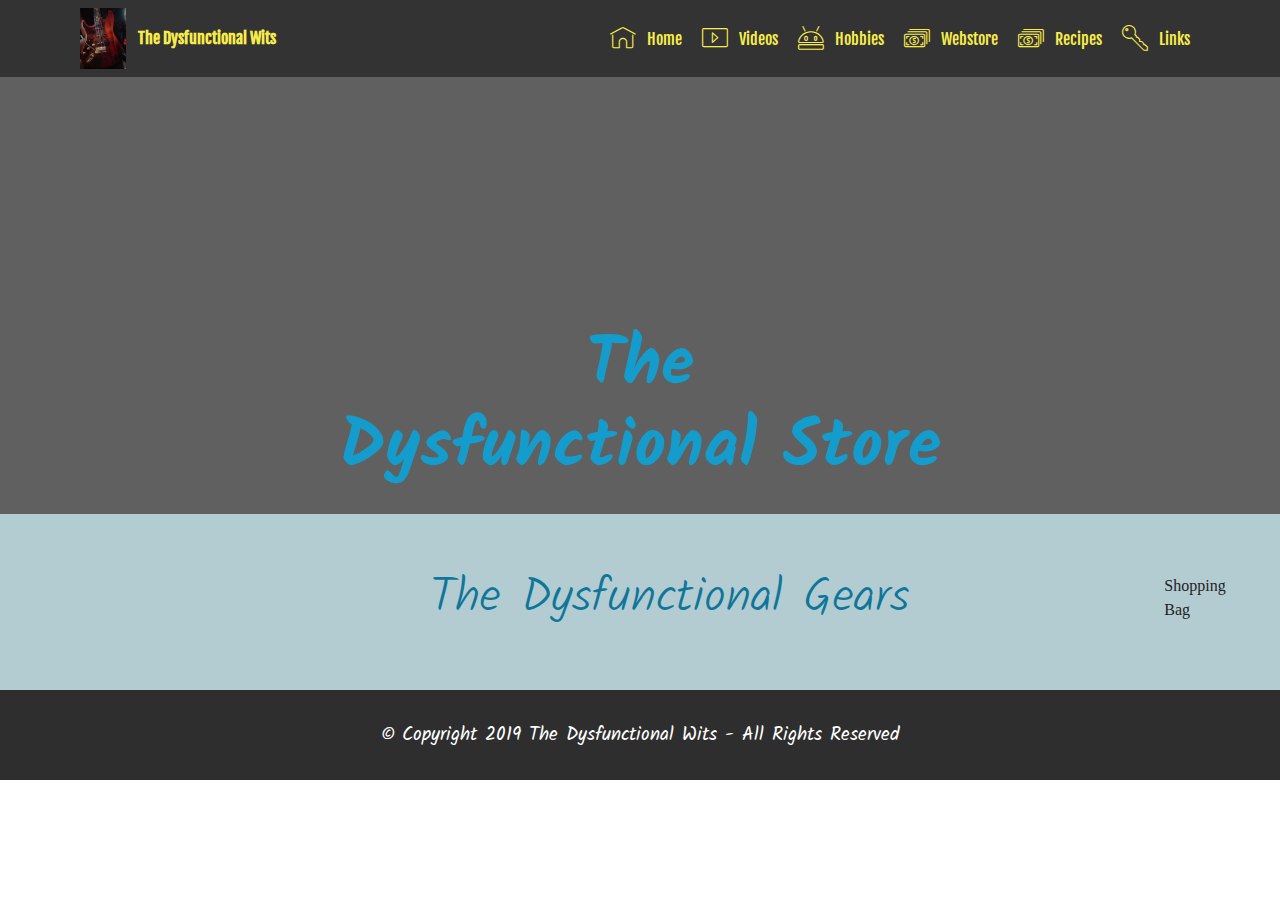
<file: index.html>
<!DOCTYPE html>
<html  >
<head>
  <!-- Site made with Mobirise Website Builder v4.12.3, https://mobirise.com -->
  <meta charset="UTF-8">
  <meta http-equiv="X-UA-Compatible" content="IE=edge">
  <meta name="generator" content="Mobirise v4.12.3, mobirise.com">
  <meta name="viewport" content="width=device-width, initial-scale=1, minimum-scale=1">
  <link rel="shortcut icon" href="assets/images/guitar014-128x171.png" type="image/x-icon">
  <meta name="description" content="tHe DYSfUnCTIOnal gEARS">
  
  
  <title>index</title>
  <link rel="stylesheet" href="assets/web/assets/mobirise-icons/mobirise-icons.css">
  <link rel="stylesheet" href="assets/bootstrap/css/bootstrap.min.css">
  <link rel="stylesheet" href="assets/bootstrap/css/bootstrap-grid.min.css">
  <link rel="stylesheet" href="assets/bootstrap/css/bootstrap-reboot.min.css">
  <link rel="stylesheet" href="assets/tether/tether.min.css">
  <link rel="stylesheet" href="assets/animatecss/animate.min.css">
  <link rel="stylesheet" href="assets/dropdown/css/style.css">
  <link rel="stylesheet" href="assets/theme/css/style.css">
  <link rel="preload" as="style" href="assets/mobirise/css/mbr-additional.css"><link rel="stylesheet" href="assets/mobirise/css/mbr-additional.css" type="text/css">
  
  
  
</head>
<body>
  <section class="menu cid-rzRh7m7EKP" once="menu" id="menu1-9">

    

    <nav class="navbar navbar-expand beta-menu navbar-dropdown align-items-center navbar-fixed-top navbar-toggleable-sm">
        <button class="navbar-toggler navbar-toggler-right" type="button" data-toggle="collapse" data-target="#navbarSupportedContent" aria-controls="navbarSupportedContent" aria-expanded="false" aria-label="Toggle navigation">
            <div class="hamburger">
                <span></span>
                <span></span>
                <span></span>
                <span></span>
            </div>
        </button>
        <div class="menu-logo">
            <div class="navbar-brand">
                <span class="navbar-logo">
                    <a href="https://thor.thedysfunctionalwits.rocks">
                         <img src="assets/images/guitar014-122x163.jpg" alt="The Dysfunctional Wits" title="" style="height: 3.8rem;">
                    </a>
                </span>
                <span class="navbar-caption-wrap"><a class="navbar-caption text-primary display-4" href="https://thor.thedysfunctionalwits.rocks" target="_blank">
                        The Dysfunctional Wits</a></span>
            </div>
        </div>
        <div class="collapse navbar-collapse" id="navbarSupportedContent">
            <ul class="navbar-nav nav-dropdown nav-right" data-app-modern-menu="true"><li class="nav-item"><a class="nav-link link text-primary display-4" href="https://thor.thedysfunctionalwits.rocks">
                        <span class="mbri-home mbr-iconfont mbr-iconfont-btn"></span>
                        Home</a></li><li class="nav-item">
                    <a class="nav-link link text-primary display-4" href="https://thor.thedysfunctionalwits.rocks/videos.html"><span class="mbri-video mbr-iconfont mbr-iconfont-btn"></span>
                        
                        Videos</a>
                </li>
                <li class="nav-item">
                    <a class="nav-link link text-primary display-4" href="https://thor.thedysfunctionalwits.rocks/hobbies.html"><span class="mbri-android mbr-iconfont mbr-iconfont-btn"></span>
                        
                        Hobbies</a>
                </li><li class="nav-item"><a class="nav-link link text-primary display-4" href="https://store.thedysfunctionalwits.rocks"><span class="mbri-cash mbr-iconfont mbr-iconfont-btn"></span>
                        
                        Webstore</a></li><li class="nav-item"><a class="nav-link link text-primary display-4" href="https://thor.thedysfunctionalwits.rocks/recipeindex.html"><span class="mbri-cash mbr-iconfont mbr-iconfont-btn"></span>
                        
                        Recipes</a></li><li class="nav-item"><a class="nav-link link text-primary display-4" href="https://thor.thedysfunctionalwits.rocks/Links.html"><span class="mbri-key mbr-iconfont mbr-iconfont-btn"></span>
                        
                        Links</a></li></ul>
            
        </div>
    </nav>
</section>

<section class="engine"><a href="https://mobirise.info/z">best free website templates</a></section><section class="header1 cid-rAeCo1S21A" data-bg-video="https://www.youtube.com/watch?v=NbuvabII2tc" id="header16-b">

    

    <div class="mbr-overlay" style="opacity: 0.7; background-color: rgb(35, 35, 35);">
    </div>

    <div class="container">
        <div class="row justify-content-md-center">
            <div class="col-md-10 align-center">
                <h1 class="mbr-section-title mbr-bold pb-3 mbr-fonts-style display-1">
                    <br><br><br><br>The<br>Dysfunctional Store</h1>
                
                
                
            </div>
        </div>
    </div>

</section>

<section class="mbr-section article content1 cid-rAeCKrT1Um" id="custom-html-d">

     

    <div class="container">
        <div class="media-container-row">
            <div class="mbr-text col-12 col-md-12">
                <h2 class="mbr-fonts-style block-title align-center display-2">&nbsp; &nbsp; &nbsp; The Dysfunctional Gears</h2>
			</div>Shopping Bag
          <div class="ec-cart-widget"></div>
<div>
<script data-cfasync="false" type="text/javascript" src="https://app.ecwid.com/script.js?17994436&amp;data_platform=code&amp;data_date=2019-08-26" charset="utf-8"></script>
<script type="text/javascript">Ecwid.init();</script>
</div>
        </div>
      <script data-cfasync="false" type="text/javascript" src="https://app.ecwid.com/script.js?17994436&amp;data_platform=code&amp;data_date=2019-08-26" charset="utf-8"></script><script type="text/javascript"> xProductBrowser("categoriesPerRow=3","views=grid(20,3) list(60) table(60)","categoryView=grid","searchView=list","id=my-store-17994436");</script>
    </div>
</section>

<section once="footers" class="cid-rB05HYnIQT" id="footer6-t">

    

    

    <div class="container">
        <div class="media-container-row align-center mbr-white">
            <div class="col-12">
                <p class="mbr-text mb-0 mbr-fonts-style display-7">
                    © Copyright 2019 The Dysfunctional Wits - All Rights Reserved
                </p>
            </div>
        </div>
    </div>
</section>


  <script src="assets/web/assets/jquery/jquery.min.js"></script>
  <script src="assets/popper/popper.min.js"></script>
  <script src="assets/bootstrap/js/bootstrap.min.js"></script>
  <script src="assets/tether/tether.min.js"></script>
  <script src="assets/smoothscroll/smooth-scroll.js"></script>
  <script src="assets/touchswipe/jquery.touch-swipe.min.js"></script>
  <script src="assets/viewportchecker/jquery.viewportchecker.js"></script>
  <script src="assets/ytplayer/jquery.mb.ytplayer.min.js"></script>
  <script src="assets/vimeoplayer/jquery.mb.vimeo_player.js"></script>
  <script src="assets/dropdown/js/nav-dropdown.js"></script>
  <script src="assets/dropdown/js/navbar-dropdown.js"></script>
  <script src="assets/theme/js/script.js"></script>
  
  
 <div id="scrollToTop" class="scrollToTop mbr-arrow-up"><a style="text-align: center;"><i class="mbr-arrow-up-icon mbr-arrow-up-icon-cm cm-icon cm-icon-smallarrow-up"></i></a></div>
    <input name="animation" type="hidden">
  </body>
</html>
</file>
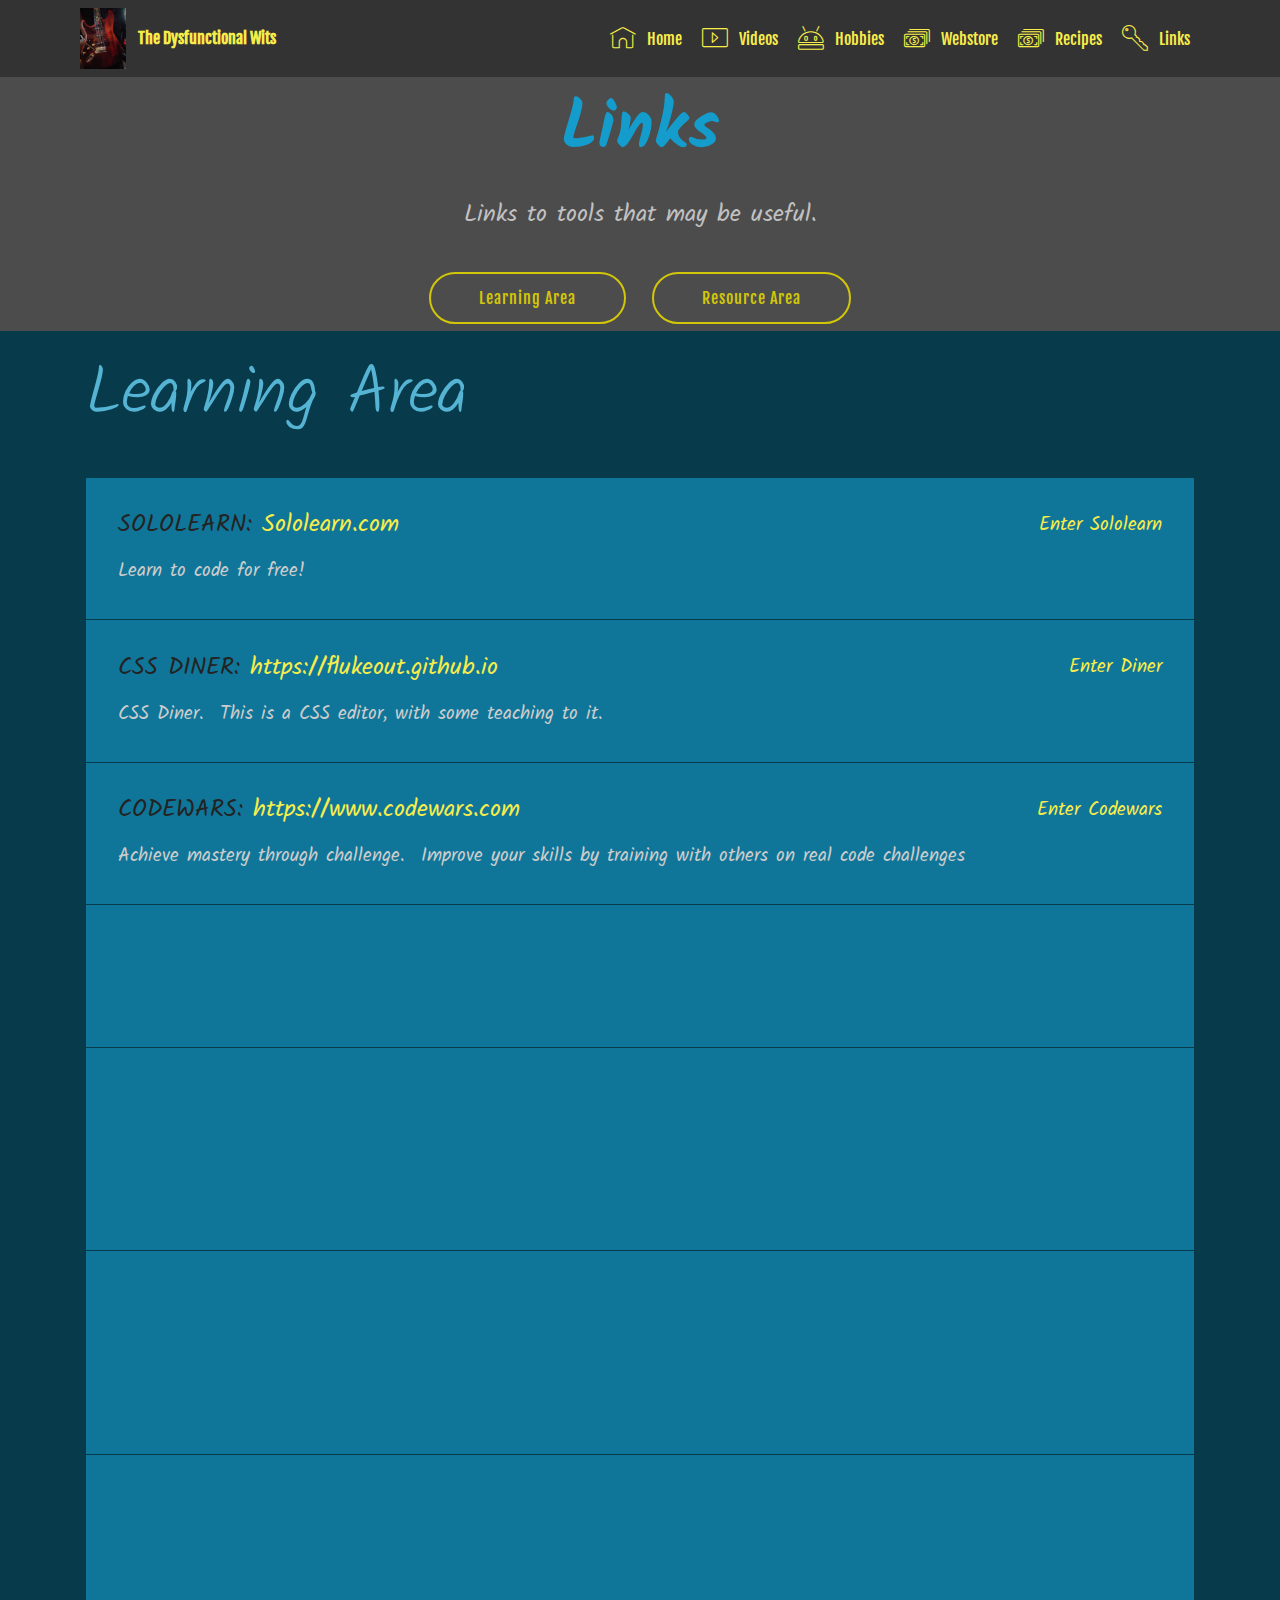
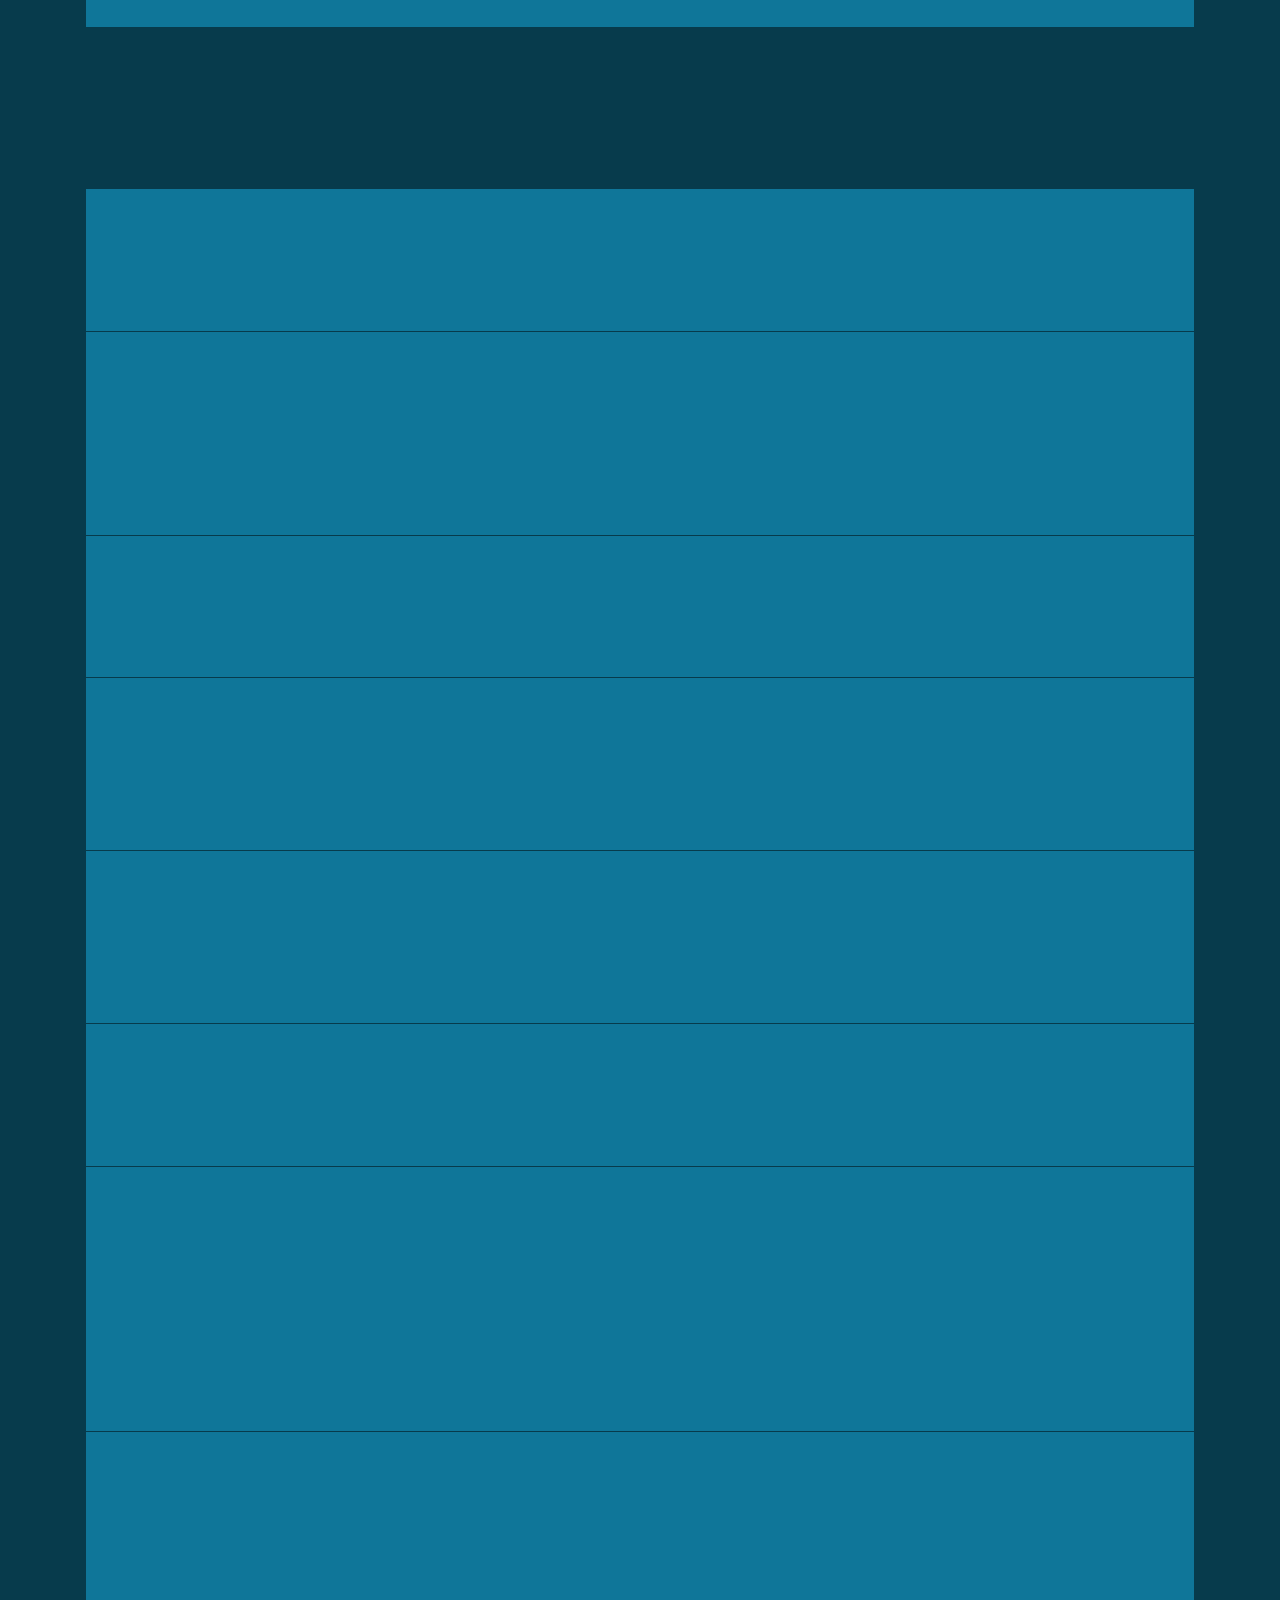
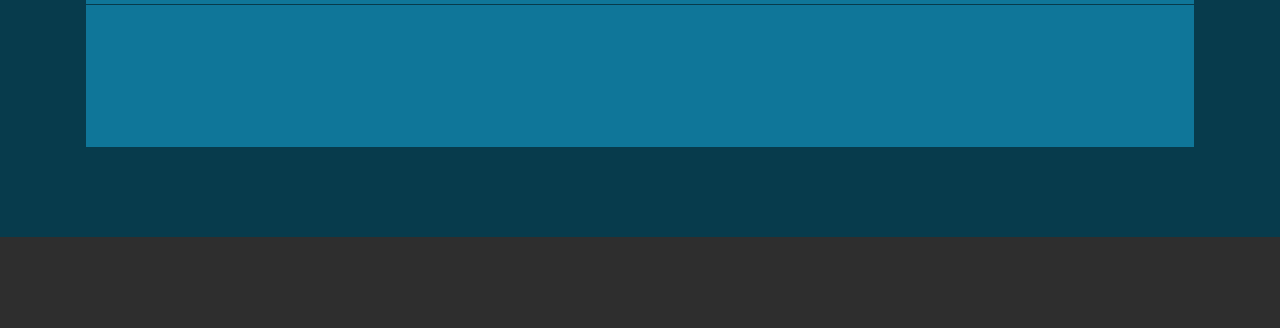
<file: Links.html>
<!DOCTYPE html>
<html  >
<head>
  <!-- Site made with Mobirise Website Builder v4.12.3, https://mobirise.com -->
  <meta charset="UTF-8">
  <meta http-equiv="X-UA-Compatible" content="IE=edge">
  <meta name="generator" content="Mobirise v4.12.3, mobirise.com">
  <meta name="viewport" content="width=device-width, initial-scale=1, minimum-scale=1">
  <link rel="shortcut icon" href="assets/images/guitar014-128x171.png" type="image/x-icon">
  <meta name="description" content="Favorite links">
  
  
  <title>Links</title>
  <link rel="stylesheet" href="assets/web/assets/mobirise-icons/mobirise-icons.css">
  <link rel="stylesheet" href="assets/bootstrap/css/bootstrap.min.css">
  <link rel="stylesheet" href="assets/bootstrap/css/bootstrap-grid.min.css">
  <link rel="stylesheet" href="assets/bootstrap/css/bootstrap-reboot.min.css">
  <link rel="stylesheet" href="assets/tether/tether.min.css">
  <link rel="stylesheet" href="assets/animatecss/animate.min.css">
  <link rel="stylesheet" href="assets/dropdown/css/style.css">
  <link rel="stylesheet" href="assets/theme/css/style.css">
  <link rel="preload" as="style" href="assets/mobirise/css/mbr-additional.css"><link rel="stylesheet" href="assets/mobirise/css/mbr-additional.css" type="text/css">
  
  
  
</head>
<body>
  <section class="menu cid-rzRh7m7EKP" once="menu" id="menu1-i">

    

    <nav class="navbar navbar-expand beta-menu navbar-dropdown align-items-center navbar-fixed-top navbar-toggleable-sm">
        <button class="navbar-toggler navbar-toggler-right" type="button" data-toggle="collapse" data-target="#navbarSupportedContent" aria-controls="navbarSupportedContent" aria-expanded="false" aria-label="Toggle navigation">
            <div class="hamburger">
                <span></span>
                <span></span>
                <span></span>
                <span></span>
            </div>
        </button>
        <div class="menu-logo">
            <div class="navbar-brand">
                <span class="navbar-logo">
                    <a href="https://thor.thedysfunctionalwits.rocks">
                         <img src="assets/images/guitar014-122x163.jpg" alt="The Dysfunctional Wits" title="" style="height: 3.8rem;">
                    </a>
                </span>
                <span class="navbar-caption-wrap"><a class="navbar-caption text-primary display-4" href="https://thor.thedysfunctionalwits.rocks" target="_blank">
                        The Dysfunctional Wits</a></span>
            </div>
        </div>
        <div class="collapse navbar-collapse" id="navbarSupportedContent">
            <ul class="navbar-nav nav-dropdown nav-right" data-app-modern-menu="true"><li class="nav-item"><a class="nav-link link text-primary display-4" href="https://thor.thedysfunctionalwits.rocks">
                        <span class="mbri-home mbr-iconfont mbr-iconfont-btn"></span>
                        Home</a></li><li class="nav-item">
                    <a class="nav-link link text-primary display-4" href="https://thor.thedysfunctionalwits.rocks/videos.html"><span class="mbri-video mbr-iconfont mbr-iconfont-btn"></span>
                        
                        Videos</a>
                </li>
                <li class="nav-item">
                    <a class="nav-link link text-primary display-4" href="https://thor.thedysfunctionalwits.rocks/hobbies.html"><span class="mbri-android mbr-iconfont mbr-iconfont-btn"></span>
                        
                        Hobbies</a>
                </li><li class="nav-item"><a class="nav-link link text-primary display-4" href="https://store.thedysfunctionalwits.rocks"><span class="mbri-cash mbr-iconfont mbr-iconfont-btn"></span>
                        
                        Webstore</a></li><li class="nav-item"><a class="nav-link link text-primary display-4" href="https://thor.thedysfunctionalwits.rocks/recipeindex.html"><span class="mbri-cash mbr-iconfont mbr-iconfont-btn"></span>
                        
                        Recipes</a></li><li class="nav-item"><a class="nav-link link text-primary display-4" href="https://thor.thedysfunctionalwits.rocks/Links.html"><span class="mbri-key mbr-iconfont mbr-iconfont-btn"></span>
                        
                        Links</a></li></ul>
            
        </div>
    </nav>
</section>

<section class="engine"><a href="https://mobirise.info/i">free site creation software</a></section><section class="header1 cid-rAHS33nvMr" data-bg-video="https://www.youtube.com/watch?v=NrojL6_W_nI" id="header16-k">

    

    <div class="mbr-overlay" style="opacity: 0.8; background-color: rgb(35, 35, 35);">
    </div>

    <div class="container">
        <div class="row justify-content-md-center">
            <div class="col-md-10 align-center">
                <h1 class="mbr-section-title mbr-bold pb-3 mbr-fonts-style display-1">
                    Links</h1>
                
                <p class="mbr-text pb-3 mbr-fonts-style display-5">
                    Links to tools that may be useful.</p>
                <div class="mbr-section-btn"><a class="btn btn-md btn-primary-outline display-4" href="Links.html#services5-q">Learning Area</a> <a class="btn btn-md btn-primary-outline display-4" href="Links.html#services5-r">Resource Area</a></div>
            </div>
        </div>
    </div>

</section>

<section class="services5 cid-rAHUZ2ABXz" id="services5-q">
    <!---->
    
    <!---->
    <!--Overlay-->
    
    <!--Container-->
    <div class="container">
        <div class="row">
            <!--Titles-->
            <div class="title pb-5 col-12">
                <h2 class="align-left mbr-fonts-style m-0 display-1">
                    Learning Area</h2>
                
            </div>
            <!--Card-1-->
            <div class="card px-3 col-12">
                <div class="card-wrapper media-container-row media-container-row">
                    <div class="card-box">
                        <div class="top-line pb-3">
                            <h4 class="card-title mbr-fonts-style display-5">SOLOLEARN:&nbsp;<a href="https://www.sololearn.com" target="_blank">Sololearn.com</a></h4>
                            <p class="mbr-text cost mbr-fonts-style m-0 display-7"><a href="https://www.sololearn.com" target="_blank">Enter Sololearn</a></p>
                        </div>
                        <div class="bottom-line">
                            <p class="mbr-text mbr-fonts-style m-0 b-descr display-7">
                                Learn to code for free!</p>
                        </div>
                    </div>
                </div>
            </div>
            <!--Card-2-->
            <div class="card px-3 col-12">
                <div class="card-wrapper media-container-row media-container-row">
                    <div class="card-box">
                        <div class="top-line pb-3">
                            <h4 class="card-title mbr-fonts-style display-5">CSS DINER:&nbsp;<a href="https://flukeout.github.io">https://flukeout.github.io
                            </a></h4>
                            <p class="mbr-text cost mbr-fonts-style m-0 display-7">
                                <a href="https://flukeout.github.io" target="_blank">Enter&nbsp;Diner</a></p>
                        </div>
                        <div class="bottom-line">
                            <p class="mbr-text mbr-fonts-style m-0 b-descr display-7">
                                CSS Diner. &nbsp;This is a CSS editor, with some teaching to it.</p>
                        </div>
                    </div>
                </div>
            </div>
            <!--Card-3-->
            <div class="card px-3 col-12">
                <div class="card-wrapper media-container-row media-container-row">
                    <div class="card-box">
                        <div class="top-line pb-3">
                            <h4 class="card-title mbr-fonts-style display-5">CODEWARS:&nbsp;<a href="https://www.codewars.com" target="_blank">https://www.codewars.com
                            </a></h4>
                            <p class="mbr-text cost mbr-fonts-style m-0 display-7">
                                <a href="https://www.codewars.com" target="_blank">Enter Codewars</a></p>
                        </div>
                        <div class="bottom-line">
                            <p class="mbr-text mbr-fonts-style m-0 b-descr display-7">Achieve mastery through challenge. &nbsp;Improve your skills by training with others on real code challenges<br></p>
                        </div>
                    </div>
                </div>
            </div>
            <!--Card-4-->
            <div class="card px-3 col-12">
                <div class="card-wrapper media-container-row media-container-row">
                    <div class="card-box">
                        <div class="top-line pb-3">
                            <h4 class="card-title mbr-fonts-style display-5">FREECODECAMP:&nbsp;<a href="https://www.freecodecamp.org" target="_blank">https://www.freecodecamp.org</a>
                            </h4>
                            <p class="mbr-text cost mbr-fonts-style m-0 display-7">
                                <a href="https://www.freecodecamp.org" target="_blank">Enter codecamp</a></p>
                        </div>
                        <div class="bottom-line">
                            <p class="mbr-text mbr-fonts-style m-0 b-descr display-7">Learn to code for free.&nbsp;<br></p>
                        </div>
                    </div>
                </div>
            </div>
            <!--Card-5-->
            <div class="card px-3 col-12">
                <div class="card-wrapper media-container-row media-container-row">
                    <div class="card-box">
                        <div class="top-line pb-3">
                            <h4 class="card-title mbr-fonts-style display-5">CODECADEMY:&nbsp;<a href="https://www.codecademy.com" target="_blank">https://www.codecademy.com</a></h4>
                            <p class="mbr-text cost mbr-fonts-style m-0 display-7">
                                <a href="https://www.codecademy.com" target="_blank">Enter Codecademy</a></p>
                        </div>
                        <div class="bottom-line">
                            <p class="mbr-text mbr-fonts-style m-0 b-descr display-7">Whether you’re trying to level up your career, build your side project, or simply play around with programming, you’ve found the right place to start.<br>
<br></p>
                        </div>
                    </div>
                </div>
            </div>
            <!--Card-6-->
            <div class="card px-3 col-12">
                <div class="card-wrapper media-container-row media-container-row">
                    <div class="card-box">
                        <div class="top-line pb-3">
                            <h4 class="card-title mbr-fonts-style display-5">KHANACADEMY:&nbsp;<a href="https://www.khanacademy.org" target="_blank">https://www.khanacademy.org</a>
                            </h4>
                            <p class="mbr-text cost mbr-fonts-style m-0 display-7">
                                <a href="https://www.khanacademy.org" target="_blank">Enter Khanacademy</a></p>
                        </div>
                        <div class="bottom-line">
                            <p class="mbr-text mbr-fonts-style m-0 b-descr display-7">
                                Khancademy provides a free, world-class education to anyone, anywhere.
<br>
<br></p>
                        </div>
                    </div>
                </div>
            </div>
            <!--Card-7-->
            <div class="card px-3 col-12">
                <div class="card-wrapper media-container-row media-container-row">
                    <div class="card-box">
                        <div class="top-line pb-3">
                            <h4 class="card-title mbr-fonts-style display-5">LEARN COMPUTER SCIENCE: <a href="https://studio.code.org/courses" target="_blank">https://studio.code.org/courses</a></h4>
                            <p class="mbr-text cost mbr-fonts-style m-0 display-7"><a href="https://studio.code.org/courses" target="_blank">Enter Studio</a></p>
                        </div>
                        <div class="bottom-line">
                            <p class="mbr-text mbr-fonts-style m-0 b-descr display-7">
                                A course meant for people of all ages, from the very young, to the very old. &nbsp;It is targeted at teaching children computer science, with resources for teachers to use in classrooms.</p>
                        </div>
                    </div>
                </div>
            </div>
            <!--Card-8-->
            
            <!--Card-9-->
            
            <!--Card-10-->
            
            <!--Card-11-->
            
            <!--Card-12-->
            
        </div>
    </div>
</section>

<section class="services5 cid-rAI22tVsLE" id="services5-r">
    <!---->
    
    <!---->
    <!--Overlay-->
    
    <!--Container-->
    <div class="container">
        <div class="row">
            <!--Titles-->
            <div class="title pb-5 col-12">
                <h2 class="align-left mbr-fonts-style m-0 display-1">
                    Resource Area</h2>
                
            </div>
            <!--Card-1-->
            <div class="card px-3 col-12">
                <div class="card-wrapper media-container-row media-container-row">
                    <div class="card-box">
                        <div class="top-line pb-3">
                            <h4 class="card-title mbr-fonts-style display-5">
                                GIMP:&nbsp;<a href="https://www.gimp.org" target="_blank">https://www.gimp.org</a>
                            </h4>
                            <p class="mbr-text cost mbr-fonts-style m-0 display-7"><a href="https://www.gimp.org/downloads/" target="_blank">Download</a></p>
                        </div>
                        <div class="bottom-line">
                            <p class="mbr-text mbr-fonts-style m-0 b-descr display-7">The Free &amp; Open Source Image Editor&nbsp;<br></p>
                        </div>
                    </div>
                </div>
            </div>
            <!--Card-2-->
            <div class="card px-3 col-12">
                <div class="card-wrapper media-container-row media-container-row">
                    <div class="card-box">
                        <div class="top-line pb-3">
                            <h4 class="card-title mbr-fonts-style display-5">BLENDER:&nbsp;<a href="https://www.blender.org" target="_blank">https://www.blender.org</a>
                            </h4>
                            <p class="mbr-text cost mbr-fonts-style m-0 display-7">
                                <a href="https://www.blender.org/download/" target="_blank">Download</a></p>
                        </div>
                        <div class="bottom-line">
                            <p class="mbr-text mbr-fonts-style m-0 b-descr display-7">Blender is the free and open source 3D creation suite. It supports the entirety of the 3D pipeline—modeling, rigging, animation, simulation, rendering, compositing and motion tracking, video editing and 2D animation pipeline.<br></p>
                        </div>
                    </div>
                </div>
            </div>
            <!--Card-3-->
            <div class="card px-3 col-12">
                <div class="card-wrapper media-container-row media-container-row">
                    <div class="card-box">
                        <div class="top-line pb-3">
                            <h4 class="card-title mbr-fonts-style display-5">MOBIRISE:&nbsp;<a href="https://mobirise.com" target="_blank">https://mobirise.com
                            </a></h4>
                            <p class="mbr-text cost mbr-fonts-style m-0 display-7">
                                <a href="https://mobirise.com" target="_blank">Download</a></p>
                        </div>
                        <div class="bottom-line">
                            <p class="mbr-text mbr-fonts-style m-0 b-descr display-7">Create awesome mobile-friendly websites! No coding and free.
<br></p>
                        </div>
                    </div>
                </div>
            </div>
            <!--Card-4-->
            <div class="card px-3 col-12">
                <div class="card-wrapper media-container-row media-container-row">
                    <div class="card-box">
                        <div class="top-line pb-3">
                            <h4 class="card-title mbr-fonts-style display-5">OPENELEMENT:&nbsp;<a href="https://www.openelement.com/Download.htm" target="_blank">https://www.openelement.com</a></h4>
                            <p class="mbr-text cost mbr-fonts-style m-0 display-7"><a href="https://www.openelement.com/Download.htm" target="_blank">
                                Download</a></p>
                        </div>
                        <div class="bottom-line">
                            <p class="mbr-text mbr-fonts-style m-0 b-descr display-7">Pilot your website and create without limits. &nbsp;Website editor with total control. &nbsp;Modify any element and style the way you want. &nbsp;OpenElement is FREE, without limitations.&nbsp;<br></p>
                        </div>
                    </div>
                </div>
            </div>
            <!--Card-5-->
            <div class="card px-3 col-12">
                <div class="card-wrapper media-container-row media-container-row">
                    <div class="card-box">
                        <div class="top-line pb-3">
                            <h4 class="card-title mbr-fonts-style display-5">KRITA:&nbsp;<a href="https://krita.org/en/" target="_blank">https://krita.org/en/</a>
                            </h4>
                            <p class="mbr-text cost mbr-fonts-style m-0 display-7">
                                <a href="https://krita.org/en/download/krita-desktop/" target="_blank">Download</a></p>
                        </div>
                        <div class="bottom-line">
                            <p class="mbr-text mbr-fonts-style m-0 b-descr display-7">
                                Krita is a professional FREE and open source painting program. It is made by artists that want to see affordable art tools for everyone.
                            </p>
                        </div>
                    </div>
                </div>
            </div>
            <!--Card-6-->
            <div class="card px-3 col-12">
                <div class="card-wrapper media-container-row media-container-row">
                    <div class="card-box">
                        <div class="top-line pb-3">
                            <h4 class="card-title mbr-fonts-style display-5">PORKBUN:&nbsp;<a href="https://porkbun.com" target="_blank">https://porkbun.com</a>
                            </h4>
                            <p class="mbr-text cost mbr-fonts-style m-0 display-7">
                                <a href="https://porkbun.com" target="_blank">View</a></p>
                        </div>
                        <div class="bottom-line">
                            <p class="mbr-text mbr-fonts-style m-0 b-descr display-7">Least expensive domain hosting site I have found on the internet, so far.</p>
                        </div>
                    </div>
                </div>
            </div>
            <!--Card-7-->
            <div class="card px-3 col-12">
                <div class="card-wrapper media-container-row media-container-row">
                    <div class="card-box">
                        <div class="top-line pb-3">
                            <h4 class="card-title mbr-fonts-style display-5">GNUCASH:&nbsp;<a href="https://www.gnucash.org" target="_blank">https://www.gnucash.org</a>
                            </h4>
                            <p class="mbr-text cost mbr-fonts-style m-0 display-7"><a href="https://www.gnucash.org" target="_blank">Download</a></p>
                        </div>
                        <div class="bottom-line">
                            <p class="mbr-text mbr-fonts-style m-0 b-descr display-7">GnuCash is personal and small-business financial-accounting software, freely licensed under the GNU GPL and available for GNU/Linux, BSD, Solaris, Mac OS X and Microsoft Windows.
<br>Designed to be easy to use, yet powerful and flexible, GnuCash allows you to track bank accounts, stocks, income and expenses. As quick and intuitive to use as a checkbook register, it is based on professional accounting principles to ensure balanced books and accurate reports.</p>
                        </div>
                    </div>
                </div>
            </div>
            <!--Card-8-->
            <div class="card px-3 col-12">
                <div class="card-wrapper media-container-row media-container-row">
                    <div class="card-box">
                        <div class="top-line pb-3">
                            <h4 class="card-title mbr-fonts-style display-5">AUDACITY:&nbsp;<a href="https://www.audacityteam.org" target="_blank">https://www.audacityteam.org</a>
                            </h4>
                            <p class="mbr-text cost mbr-fonts-style m-0 display-7">
                                <a href="https://www.audacityteam.org" target="_blank">Download</a></p>
                        </div>
                        <div class="bottom-line">
                            <p class="mbr-text mbr-fonts-style m-0 b-descr display-7">Audacity is an easy-to-use, multi-track audio editor and recorder for Windows, Mac OS X, GNU/Linux and other operating systems developed by a group of volunteers as open source.</p>
                        </div>
                    </div>
                </div>
            </div>
            <!--Card-9-->
            <div class="card px-3 col-12">
                <div class="card-wrapper media-container-row media-container-row">
                    <div class="card-box">
                        <div class="top-line pb-3">
                            <h4 class="card-title mbr-fonts-style display-5">OBS STUDIO:&nbsp;<a href="https://obsproject.com" target="_blank">https://obsproject.com</a>
                            </h4>
                            <p class="mbr-text cost mbr-fonts-style m-0 display-7"><a href="https://obsproject.com" target="_blank">Download</a></p>
                        </div>
                        <div class="bottom-line">
                            <p class="mbr-text mbr-fonts-style m-0 b-descr display-7">Free and open source software for video recording and live streaming.&nbsp;<br></p>
                        </div>
                    </div>
                </div>
            </div>
            <!--Card-10-->
            
            <!--Card-11-->
            
            <!--Card-12-->
            
        </div>
    </div>
</section>

<section once="footers" class="cid-rB05HYnIQT" id="footer6-t">

    

    

    <div class="container">
        <div class="media-container-row align-center mbr-white">
            <div class="col-12">
                <p class="mbr-text mb-0 mbr-fonts-style display-7">
                    © Copyright 2019 The Dysfunctional Wits - All Rights Reserved
                </p>
            </div>
        </div>
    </div>
</section>


  <script src="assets/web/assets/jquery/jquery.min.js"></script>
  <script src="assets/popper/popper.min.js"></script>
  <script src="assets/bootstrap/js/bootstrap.min.js"></script>
  <script src="assets/tether/tether.min.js"></script>
  <script src="assets/smoothscroll/smooth-scroll.js"></script>
  <script src="assets/touchswipe/jquery.touch-swipe.min.js"></script>
  <script src="assets/viewportchecker/jquery.viewportchecker.js"></script>
  <script src="assets/ytplayer/jquery.mb.ytplayer.min.js"></script>
  <script src="assets/vimeoplayer/jquery.mb.vimeo_player.js"></script>
  <script src="assets/dropdown/js/nav-dropdown.js"></script>
  <script src="assets/dropdown/js/navbar-dropdown.js"></script>
  <script src="assets/theme/js/script.js"></script>
  
  
 <div id="scrollToTop" class="scrollToTop mbr-arrow-up"><a style="text-align: center;"><i class="mbr-arrow-up-icon mbr-arrow-up-icon-cm cm-icon cm-icon-smallarrow-up"></i></a></div>
    <input name="animation" type="hidden">
  </body>
</html>
</file>
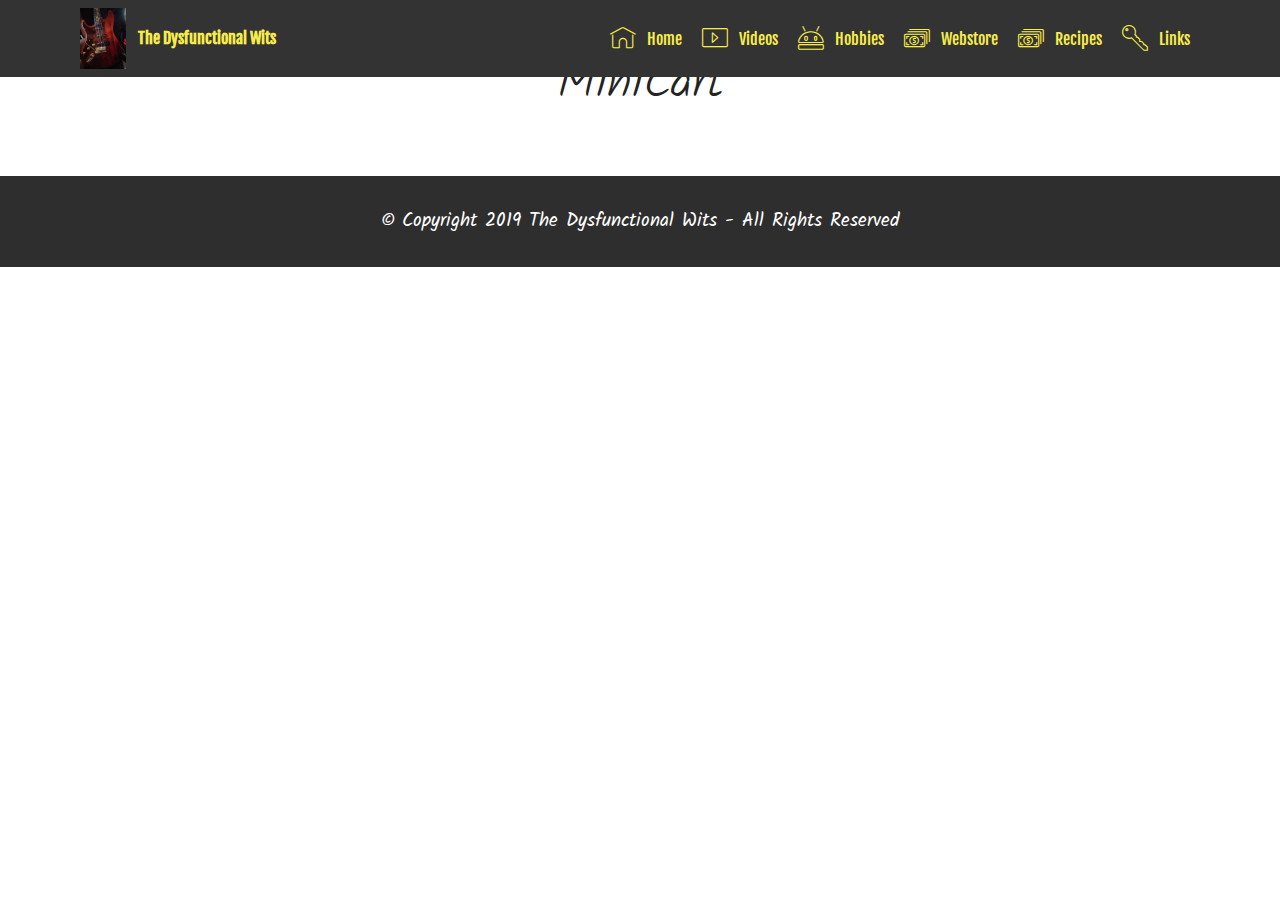
<file: page7.html>
<!DOCTYPE html>
<html  >
<head>
  <!-- Site made with Mobirise Website Builder v4.12.3, https://mobirise.com -->
  <meta charset="UTF-8">
  <meta http-equiv="X-UA-Compatible" content="IE=edge">
  <meta name="generator" content="Mobirise v4.12.3, mobirise.com">
  <meta name="viewport" content="width=device-width, initial-scale=1, minimum-scale=1">
  <link rel="shortcut icon" href="assets/images/guitar014-128x171.png" type="image/x-icon">
  <meta name="description" content="Website Builder Description">
  
  
  <title>MiniCart</title>
  <link rel="stylesheet" href="assets/web/assets/mobirise-icons/mobirise-icons.css">
  <link rel="stylesheet" href="assets/bootstrap/css/bootstrap.min.css">
  <link rel="stylesheet" href="assets/bootstrap/css/bootstrap-grid.min.css">
  <link rel="stylesheet" href="assets/bootstrap/css/bootstrap-reboot.min.css">
  <link rel="stylesheet" href="assets/tether/tether.min.css">
  <link rel="stylesheet" href="assets/dropdown/css/style.css">
  <link rel="stylesheet" href="assets/animatecss/animate.min.css">
  <link rel="stylesheet" href="assets/theme/css/style.css">
  <link rel="preload" as="style" href="assets/mobirise/css/mbr-additional.css"><link rel="stylesheet" href="assets/mobirise/css/mbr-additional.css" type="text/css">
  
  
  
</head>
<body>
  <section class="menu cid-rzRh7m7EKP" once="menu" id="menu1-9">

    

    <nav class="navbar navbar-expand beta-menu navbar-dropdown align-items-center navbar-fixed-top navbar-toggleable-sm">
        <button class="navbar-toggler navbar-toggler-right" type="button" data-toggle="collapse" data-target="#navbarSupportedContent" aria-controls="navbarSupportedContent" aria-expanded="false" aria-label="Toggle navigation">
            <div class="hamburger">
                <span></span>
                <span></span>
                <span></span>
                <span></span>
            </div>
        </button>
        <div class="menu-logo">
            <div class="navbar-brand">
                <span class="navbar-logo">
                    <a href="https://thor.thedysfunctionalwits.rocks">
                         <img src="assets/images/guitar014-122x163.jpg" alt="The Dysfunctional Wits" title="" style="height: 3.8rem;">
                    </a>
                </span>
                <span class="navbar-caption-wrap"><a class="navbar-caption text-primary display-4" href="https://thor.thedysfunctionalwits.rocks" target="_blank">
                        The Dysfunctional Wits</a></span>
            </div>
        </div>
        <div class="collapse navbar-collapse" id="navbarSupportedContent">
            <ul class="navbar-nav nav-dropdown nav-right" data-app-modern-menu="true"><li class="nav-item"><a class="nav-link link text-primary display-4" href="https://thor.thedysfunctionalwits.rocks">
                        <span class="mbri-home mbr-iconfont mbr-iconfont-btn"></span>
                        Home</a></li><li class="nav-item">
                    <a class="nav-link link text-primary display-4" href="https://thor.thedysfunctionalwits.rocks/videos.html"><span class="mbri-video mbr-iconfont mbr-iconfont-btn"></span>
                        
                        Videos</a>
                </li>
                <li class="nav-item">
                    <a class="nav-link link text-primary display-4" href="https://thor.thedysfunctionalwits.rocks/hobbies.html"><span class="mbri-android mbr-iconfont mbr-iconfont-btn"></span>
                        
                        Hobbies</a>
                </li><li class="nav-item"><a class="nav-link link text-primary display-4" href="https://store.thedysfunctionalwits.rocks"><span class="mbri-cash mbr-iconfont mbr-iconfont-btn"></span>
                        
                        Webstore</a></li><li class="nav-item"><a class="nav-link link text-primary display-4" href="https://thor.thedysfunctionalwits.rocks/recipeindex.html"><span class="mbri-cash mbr-iconfont mbr-iconfont-btn"></span>
                        
                        Recipes</a></li><li class="nav-item"><a class="nav-link link text-primary display-4" href="https://thor.thedysfunctionalwits.rocks/Links.html"><span class="mbri-key mbr-iconfont mbr-iconfont-btn"></span>
                        
                        Links</a></li></ul>
            
        </div>
    </nav>
</section>

<section class="engine"><a href="https://mobirise.info/b">create a website for free</a></section><section class="mbr-section article content1 cid-rAeFAHl1vF" id="custom-html-b">

     
<div class="ec-cart-widget"></div>
<div>
<script data-cfasync="false" type="text/javascript" src="https://app.ecwid.com/script.js?17994436&amp;data_platform=code&amp;data_date=2019-08-26" charset="utf-8"></script>
<script type="text/javascript">Ecwid.init();</script>
</div>
    <div class="container">
        <div class="media-container-row">
            <div class="mbr-text col-12 col-md-12">
                <h2 class="mbr-fonts-style block-title align-center display-2">MiniCart</h2>
				
            </div>
        </div>
    </div>
</section>

<section once="footers" class="cid-rB05HYnIQT" id="footer6-t">

    

    

    <div class="container">
        <div class="media-container-row align-center mbr-white">
            <div class="col-12">
                <p class="mbr-text mb-0 mbr-fonts-style display-7">
                    © Copyright 2019 The Dysfunctional Wits - All Rights Reserved
                </p>
            </div>
        </div>
    </div>
</section>


  <script src="assets/web/assets/jquery/jquery.min.js"></script>
  <script src="assets/popper/popper.min.js"></script>
  <script src="assets/bootstrap/js/bootstrap.min.js"></script>
  <script src="assets/tether/tether.min.js"></script>
  <script src="assets/dropdown/js/nav-dropdown.js"></script>
  <script src="assets/dropdown/js/navbar-dropdown.js"></script>
  <script src="assets/touchswipe/jquery.touch-swipe.min.js"></script>
  <script src="assets/viewportchecker/jquery.viewportchecker.js"></script>
  <script src="assets/smoothscroll/smooth-scroll.js"></script>
  <script src="assets/theme/js/script.js"></script>
  
  
 <div id="scrollToTop" class="scrollToTop mbr-arrow-up"><a style="text-align: center;"><i class="mbr-arrow-up-icon mbr-arrow-up-icon-cm cm-icon cm-icon-smallarrow-up"></i></a></div>
    <input name="animation" type="hidden">
  </body>
</html>
</file>
<file: assets/web/assets/mobirise-icons/mobirise-icons.css>
@font-face {
  font-family: 'MobiriseIcons';
  src:  url('mobirise-icons.eot?spat4u');
  src:  url('mobirise-icons.eot?spat4u#iefix') format('embedded-opentype'),
    url('mobirise-icons.ttf?spat4u') format('truetype'),
    url('mobirise-icons.woff?spat4u') format('woff'),
    url('mobirise-icons.svg?spat4u#MobiriseIcons') format('svg');
  font-weight: normal;
  font-style: normal;
  font-display: swap;
}

[class^="mbri-"], [class*=" mbri-"] {
  /* use !important to prevent issues with browser extensions that change fonts */
  font-family: MobiriseIcons !important;
  speak: none;
  font-style: normal;
  font-weight: normal;
  font-variant: normal;
  text-transform: none;
  line-height: 1;

  /* Better Font Rendering =========== */
  -webkit-font-smoothing: antialiased;
  -moz-osx-font-smoothing: grayscale;
}

.mbri-add-submenu:before {
  content: "\e900";
}
.mbri-alert:before {
  content: "\e901";
}
.mbri-align-center:before {
  content: "\e902";
}
.mbri-align-justify:before {
  content: "\e903";
}
.mbri-align-left:before {
  content: "\e904";
}
.mbri-align-right:before {
  content: "\e905";
}
.mbri-android:before {
  content: "\e906";
}
.mbri-apple:before {
  content: "\e907";
}
.mbri-arrow-down:before {
  content: "\e908";
}
.mbri-arrow-next:before {
  content: "\e909";
}
.mbri-arrow-prev:before {
  content: "\e90a";
}
.mbri-arrow-up:before {
  content: "\e90b";
}
.mbri-bold:before {
  content: "\e90c";
}
.mbri-bookmark:before {
  content: "\e90d";
}
.mbri-bootstrap:before {
  content: "\e90e";
}
.mbri-briefcase:before {
  content: "\e90f";
}
.mbri-browse:before {
  content: "\e910";
}
.mbri-bulleted-list:before {
  content: "\e911";
}
.mbri-calendar:before {
  content: "\e912";
}
.mbri-camera:before {
  content: "\e913";
}
.mbri-cart-add:before {
  content: "\e914";
}
.mbri-cart-full:before {
  content: "\e915";
}
.mbri-cash:before {
  content: "\e916";
}
.mbri-change-style:before {
  content: "\e917";
}
.mbri-chat:before {
  content: "\e918";
}
.mbri-clock:before {
  content: "\e919";
}
.mbri-close:before {
  content: "\e91a";
}
.mbri-cloud:before {
  content: "\e91b";
}
.mbri-code:before {
  content: "\e91c";
}
.mbri-contact-form:before {
  content: "\e91d";
}
.mbri-credit-card:before {
  content: "\e91e";
}
.mbri-cursor-click:before {
  content: "\e91f";
}
.mbri-cust-feedback:before {
  content: "\e920";
}
.mbri-database:before {
  content: "\e921";
}
.mbri-delivery:before {
  content: "\e922";
}
.mbri-desktop:before {
  content: "\e923";
}
.mbri-devices:before {
  content: "\e924";
}
.mbri-down:before {
  content: "\e925";
}
.mbri-download:before {
  content: "\e989";
}
.mbri-drag-n-drop:before {
  content: "\e927";
}
.mbri-drag-n-drop2:before {
  content: "\e928";
}
.mbri-edit:before {
  content: "\e929";
}
.mbri-edit2:before {
  content: "\e92a";
}
.mbri-error:before {
  content: "\e92b";
}
.mbri-extension:before {
  content: "\e92c";
}
.mbri-features:before {
  content: "\e92d";
}
.mbri-file:before {
  content: "\e92e";
}
.mbri-flag:before {
  content: "\e92f";
}
.mbri-folder:before {
  content: "\e930";
}
.mbri-gift:before {
  content: "\e931";
}
.mbri-github:before {
  content: "\e932";
}
.mbri-globe:before {
  content: "\e933";
}
.mbri-globe-2:before {
  content: "\e934";
}
.mbri-growing-chart:before {
  content: "\e935";
}
.mbri-hearth:before {
  content: "\e936";
}
.mbri-help:before {
  content: "\e937";
}
.mbri-home:before {
  content: "\e938";
}
.mbri-hot-cup:before {
  content: "\e939";
}
.mbri-idea:before {
  content: "\e93a";
}
.mbri-image-gallery:before {
  content: "\e93b";
}
.mbri-image-slider:before {
  content: "\e93c";
}
.mbri-info:before {
  content: "\e93d";
}
.mbri-italic:before {
  content: "\e93e";
}
.mbri-key:before {
  content: "\e93f";
}
.mbri-laptop:before {
  content: "\e940";
}
.mbri-layers:before {
  content: "\e941";
}
.mbri-left-right:before {
  content: "\e942";
}
.mbri-left:before {
  content: "\e943";
}
.mbri-letter:before {
  content: "\e944";
}
.mbri-like:before {
  content: "\e945";
}
.mbri-link:before {
  content: "\e946";
}
.mbri-lock:before {
  content: "\e947";
}
.mbri-login:before {
  content: "\e948";
}
.mbri-logout:before {
  content: "\e949";
}
.mbri-magic-stick:before {
  content: "\e94a";
}
.mbri-map-pin:before {
  content: "\e94b";
}
.mbri-menu:before {
  content: "\e94c";
}
.mbri-mobile:before {
  content: "\e94d";
}
.mbri-mobile2:before {
  content: "\e94e";
}
.mbri-mobirise:before {
  content: "\e94f";
}
.mbri-more-horizontal:before {
  content: "\e950";
}
.mbri-more-vertical:before {
  content: "\e951";
}
.mbri-music:before {
  content: "\e952";
}
.mbri-new-file:before {
  content: "\e953";
}
.mbri-numbered-list:before {
  content: "\e954";
}
.mbri-opened-folder:before {
  content: "\e955";
}
.mbri-pages:before {
  content: "\e956";
}
.mbri-paper-plane:before {
  content: "\e957";
}
.mbri-paperclip:before {
  content: "\e958";
}
.mbri-photo:before {
  content: "\e959";
}
.mbri-photos:before {
  content: "\e95a";
}
.mbri-pin:before {
  content: "\e95b";
}
.mbri-play:before {
  content: "\e95c";
}
.mbri-plus:before {
  content: "\e95d";
}
.mbri-preview:before {
  content: "\e95e";
}
.mbri-print:before {
  content: "\e95f";
}
.mbri-protect:before {
  content: "\e960";
}
.mbri-question:before {
  content: "\e961";
}
.mbri-quote-left:before {
  content: "\e962";
}
.mbri-quote-right:before {
  content: "\e963";
}
.mbri-refresh:before {
  content: "\e964";
}
.mbri-responsive:before {
  content: "\e965";
}
.mbri-right:before {
  content: "\e966";
}
.mbri-rocket:before {
  content: "\e967";
}
.mbri-sad-face:before {
  content: "\e968";
}
.mbri-sale:before {
  content: "\e969";
}
.mbri-save:before {
  content: "\e96a";
}
.mbri-search:before {
  content: "\e96b";
}
.mbri-setting:before {
  content: "\e96c";
}
.mbri-setting2:before {
  content: "\e96d";
}
.mbri-setting3:before {
  content: "\e96e";
}
.mbri-share:before {
  content: "\e96f";
}
.mbri-shopping-bag:before {
  content: "\e970";
}
.mbri-shopping-basket:before {
  content: "\e971";
}
.mbri-shopping-cart:before {
  content: "\e972";
}
.mbri-sites:before {
  content: "\e973";
}
.mbri-smile-face:before {
  content: "\e974";
}
.mbri-speed:before {
  content: "\e975";
}
.mbri-star:before {
  content: "\e976";
}
.mbri-success:before {
  content: "\e977";
}
.mbri-sun:before {
  content: "\e978";
}
.mbri-sun2:before {
  content: "\e979";
}
.mbri-tablet:before {
  content: "\e97a";
}
.mbri-tablet-vertical:before {
  content: "\e97b";
}
.mbri-target:before {
  content: "\e97c";
}
.mbri-timer:before {
  content: "\e97d";
}
.mbri-to-ftp:before {
  content: "\e97e";
}
.mbri-to-local-drive:before {
  content: "\e97f";
}
.mbri-touch-swipe:before {
  content: "\e980";
}
.mbri-touch:before {
  content: "\e981";
}
.mbri-trash:before {
  content: "\e982";
}
.mbri-underline:before {
  content: "\e983";
}
.mbri-unlink:before {
  content: "\e984";
}
.mbri-unlock:before {
  content: "\e985";
}
.mbri-up-down:before {
  content: "\e986";
}
.mbri-up:before {
  content: "\e987";
}
.mbri-update:before {
  content: "\e988";
}
.mbri-upload:before {
 content: "\e926"; 
}
.mbri-user:before {
  content: "\e98a";
}
.mbri-user2:before {
  content: "\e98b";
}
.mbri-users:before {
  content: "\e98c";
}
.mbri-video:before {
  content: "\e98d";
}
.mbri-video-play:before {
  content: "\e98e";
}
.mbri-watch:before {
  content: "\e98f";
}
.mbri-website-theme:before {
  content: "\e990";
}
.mbri-wifi:before {
  content: "\e991";
}
.mbri-windows:before {
  content: "\e992";
}
.mbri-zoom-out:before {
  content: "\e993";
}
.mbri-redo:before {
  content: "\e994";
}
.mbri-undo:before {
  content: "\e995";
}
</file>
<file: assets/dropdown/css/style.css>
.navbar-dropdown {
  left: 0;
  padding: 0;
  position: absolute;
  right: 0;
  top: 0;
  transition: all 0.45s ease;
  z-index: 1030;
  background: #282828; }
  .navbar-dropdown .navbar-logo {
    margin-right: 0.8rem;
    transition: margin 0.3s ease-in-out;
    vertical-align: middle; }
    .navbar-dropdown .navbar-logo img {
      height: 3.125rem;
      transition: all 0.3s ease-in-out; }
    .navbar-dropdown .navbar-logo.mbr-iconfont {
      font-size: 3.125rem;
      line-height: 3.125rem; }
  .navbar-dropdown .navbar-caption {
    font-weight: 700;
    white-space: normal;
    vertical-align: -4px;
    line-height: 3.125rem !important; }
    .navbar-dropdown .navbar-caption, .navbar-dropdown .navbar-caption:hover {
      color: inherit;
      text-decoration: none; }
  .navbar-dropdown .mbr-iconfont + .navbar-caption {
    vertical-align: -1px; }
  .navbar-dropdown.navbar-fixed-top {
    position: fixed; }
  .navbar-dropdown .navbar-brand span {
    vertical-align: -4px; }
  .navbar-dropdown.bg-color.transparent {
    background: none; }
  .navbar-dropdown.navbar-short .navbar-brand {
    padding: 0.625rem 0; }
    .navbar-dropdown.navbar-short .navbar-brand span {
      vertical-align: -1px; }
  .navbar-dropdown.navbar-short .navbar-caption {
    line-height: 2.375rem !important;
    vertical-align: -2px; }
  .navbar-dropdown.navbar-short .navbar-logo {
    margin-right: 0.5rem; }
    .navbar-dropdown.navbar-short .navbar-logo img {
      height: 2.375rem; }
    .navbar-dropdown.navbar-short .navbar-logo.mbr-iconfont {
      font-size: 2.375rem;
      line-height: 2.375rem; }
  .navbar-dropdown.navbar-short .mbr-table-cell {
    height: 3.625rem; }
  .navbar-dropdown .navbar-close {
    left: 0.6875rem;
    position: fixed;
    top: 0.75rem;
    z-index: 1000; }
  .navbar-dropdown .hamburger-icon {
    content: "";
    display: inline-block;
    vertical-align: middle;
    width: 16px;
    -webkit-box-shadow: 0 -6px 0 1px #282828,0 0 0 1px #282828,0 6px 0 1px #282828;
    -moz-box-shadow: 0 -6px 0 1px #282828,0 0 0 1px #282828,0 6px 0 1px #282828;
    box-shadow: 0 -6px 0 1px #282828,0 0 0 1px #282828,0 6px 0 1px #282828; }

.dropdown-menu .dropdown-toggle[data-toggle="dropdown-submenu"]::after {
  border-bottom: 0.35em solid transparent;
  border-left: 0.35em solid;
  border-right: 0;
  border-top: 0.35em solid transparent;
  margin-left: 0.3rem; }

.dropdown-menu .dropdown-item:focus {
  outline: 0; }

.nav-dropdown {
  font-size: 0.75rem;
  font-weight: 500;
  height: auto !important; }
  .nav-dropdown .nav-btn {
    padding-left: 1rem; }
  .nav-dropdown .link {
    margin: .667em 1.667em;
    font-weight: 500;
    padding: 0;
    transition: color .2s ease-in-out; }
    .nav-dropdown .link.dropdown-toggle {
      margin-right: 2.583em; }
      .nav-dropdown .link.dropdown-toggle::after {
        margin-left: .25rem;
        border-top: 0.35em solid;
        border-right: 0.35em solid transparent;
        border-left: 0.35em solid transparent;
        border-bottom: 0; }
      .nav-dropdown .link.dropdown-toggle[aria-expanded="true"] {
        margin: 0;
        padding: 0.667em 3.263em  0.667em 1.667em; }
  .nav-dropdown .link::after,
  .nav-dropdown .dropdown-item::after {
    color: inherit; }
  .nav-dropdown .btn {
    font-size: 0.75rem;
    font-weight: 700;
    letter-spacing: 0;
    margin-bottom: 0;
    padding-left: 1.25rem;
    padding-right: 1.25rem; }
  .nav-dropdown .dropdown-menu {
    border-radius: 0;
    border: 0;
    left: 0;
    margin: 0;
    padding-bottom: 1.25rem;
    padding-top: 1.25rem;
    position: relative; }
  .nav-dropdown .dropdown-submenu {
    margin-left: 0.125rem;
    top: 0; }
  .nav-dropdown .dropdown-item {
    font-weight: 500;
    line-height: 2;
    padding: 0.3846em 4.615em 0.3846em 1.5385em;
    position: relative;
    transition: color .2s ease-in-out, background-color .2s ease-in-out; }
    .nav-dropdown .dropdown-item::after {
      margin-top: -0.3077em;
      position: absolute;
      right: 1.1538em;
      top: 50%; }
    .nav-dropdown .dropdown-item:focus, .nav-dropdown .dropdown-item:hover {
      background: none; }

@media (max-width: 767px) {
  .nav-dropdown.navbar-toggleable-sm {
    bottom: 0;
    display: none;
    left: 0;
    overflow-x: hidden;
    position: fixed;
    top: 0;
    transform: translateX(-100%);
    -ms-transform: translateX(-100%);
    -webkit-transform: translateX(-100%);
    width: 18.75rem;
    z-index: 999; } }
.nav-dropdown.navbar-toggleable-xl {
  bottom: 0;
  display: none;
  left: 0;
  overflow-x: hidden;
  position: fixed;
  top: 0;
  transform: translateX(-100%);
  -ms-transform: translateX(-100%);
  -webkit-transform: translateX(-100%);
  width: 18.75rem;
  z-index: 999; }

.nav-dropdown-sm {
  display: block !important;
  overflow-x: hidden;
  overflow: auto;
  padding-top: 3.875rem; }
  .nav-dropdown-sm::after {
    content: "";
    display: block;
    height: 3rem;
    width: 100%; }
  .nav-dropdown-sm.collapse.in ~ .navbar-close {
    display: block !important; }
  .nav-dropdown-sm.collapsing, .nav-dropdown-sm.collapse.in {
    transform: translateX(0);
    -ms-transform: translateX(0);
    -webkit-transform: translateX(0);
    transition: all 0.25s ease-out;
    -webkit-transition: all 0.25s ease-out;
    background: #282828; }
  .nav-dropdown-sm.collapsing[aria-expanded="false"] {
    transform: translateX(-100%);
    -ms-transform: translateX(-100%);
    -webkit-transform: translateX(-100%); }
  .nav-dropdown-sm .nav-item {
    display: block;
    margin-left: 0 !important;
    padding-left: 0; }
  .nav-dropdown-sm .link,
  .nav-dropdown-sm .dropdown-item {
    border-top: 1px dotted rgba(255, 255, 255, 0.1);
    font-size: 0.8125rem;
    line-height: 1.6;
    margin: 0 !important;
    padding: 0.875rem 2.4rem 0.875rem 1.5625rem !important;
    position: relative;
    white-space: normal; }
    .nav-dropdown-sm .link:focus, .nav-dropdown-sm .link:hover,
    .nav-dropdown-sm .dropdown-item:focus,
    .nav-dropdown-sm .dropdown-item:hover {
      background: rgba(0, 0, 0, 0.2) !important;
      color: #c0a375; }
  .nav-dropdown-sm .nav-btn {
    position: relative;
    padding: 1.5625rem 1.5625rem 0 1.5625rem; }
    .nav-dropdown-sm .nav-btn::before {
      border-top: 1px dotted rgba(255, 255, 255, 0.1);
      content: "";
      left: 0;
      position: absolute;
      top: 0;
      width: 100%; }
    .nav-dropdown-sm .nav-btn + .nav-btn {
      padding-top: 0.625rem; }
      .nav-dropdown-sm .nav-btn + .nav-btn::before {
        display: none; }
  .nav-dropdown-sm .btn {
    padding: 0.625rem 0; }
  .nav-dropdown-sm .dropdown-toggle[data-toggle="dropdown-submenu"]::after {
    margin-left: .25rem;
    border-top: 0.35em solid;
    border-right: 0.35em solid transparent;
    border-left: 0.35em solid transparent;
    border-bottom: 0; }
  .nav-dropdown-sm .dropdown-toggle[data-toggle="dropdown-submenu"][aria-expanded="true"]::after {
    border-top: 0;
    border-right: 0.35em solid transparent;
    border-left: 0.35em solid transparent;
    border-bottom: 0.35em solid; }
  .nav-dropdown-sm .dropdown-menu {
    margin: 0;
    padding: 0;
    position: relative;
    top: 0;
    left: 0;
    width: 100%;
    border: 0;
    float: none;
    border-radius: 0;
    background: none; }
  .nav-dropdown-sm .dropdown-submenu {
    left: 100%;
    margin-left: 0.125rem;
    margin-top: -1.25rem;
    top: 0; }

.navbar-toggleable-sm .nav-dropdown .dropdown-menu {
  position: absolute; }

.navbar-toggleable-sm .nav-dropdown .dropdown-submenu {
  left: 100%;
  margin-left: 0.125rem;
  margin-top: -1.25rem;
  top: 0; }

.navbar-toggleable-sm.opened .nav-dropdown .dropdown-menu {
  position: relative; }

.navbar-toggleable-sm.opened .nav-dropdown .dropdown-submenu {
  left: 0;
  margin-left: 00rem;
  margin-top: 0rem;
  top: 0; }

.is-builder .nav-dropdown.collapsing {
  transition: none !important; }

/*# sourceMappingURL=style.css.map */
</file>
<file: assets/theme/css/style.css>
@charset "UTF-8";
/*!
 * Mobirise v4 theme (https://mobirise.com/)
 * Copyright 2017 Mobirise
 */
section {
  background-color: #eeeeee;
}

body {
  font-style: normal;
  line-height: 1.5;
}

section,
.container,
.container-fluid {
  position: relative;
  word-wrap: break-word;
}

a.mbr-iconfont:hover {
  text-decoration: none;
}

.article .lead p,
.article .lead ul,
.article .lead ol,
.article .lead pre,
.article .lead blockquote {
  margin-bottom: 0;
}

ul,
ol,
pre,
blockquote {
  margin-bottom: 2.3125rem;
}

pre {
  background: #f4f4f4;
  padding: 10px 24px;
  white-space: pre-wrap;
}

.inactive {
  -webkit-user-select: none;
  -moz-user-select: none;
  -ms-user-select: none;
  user-select: none;
  pointer-events: none;
  -webkit-user-drag: none;
  user-drag: none;
}

.mbr-section__comments .row {
  justify-content: center;
  -webkit-justify-content: center;
}

a {
  font-style: normal;
  font-weight: 400;
  cursor: pointer;
}
a, a:hover {
  text-decoration: none;
}

figure {
  margin-bottom: 0;
}

body {
  color: #232323;
}

h1,
h2,
h3,
h4,
h5,
h6,
.h1,
.h2,
.h3,
.h4,
.h5,
.h6,
.display-1,
.display-2,
.display-3,
.display-4 {
  line-height: 1;
  word-break: break-word;
  word-wrap: break-word;
}

.mbr-section-title {
  font-style: normal;
  line-height: 1.2;
}

.mbr-section-subtitle {
  line-height: 1.3;
}

.mbr-text {
  font-style: normal;
  line-height: 1.6;
}

b,
strong {
  font-weight: bold;
}

blockquote {
  padding: 10px 0 10px 20px;
  position: relative;
  border-left: 2px solid;
  border-color: #ff3366;
}

input:-webkit-autofill, input:-webkit-autofill:hover, input:-webkit-autofill:focus, input:-webkit-autofill:active {
  transition-delay: 9999s;
  transition-property: background-color, color;
}

textarea[type=hidden] {
  display: none;
}

body {
  position: relative;
}

section {
  background-position: 50% 50%;
  background-repeat: no-repeat;
  background-size: cover;
}
section .mbr-background-video,
section .mbr-background-video-preview {
  position: absolute;
  bottom: 0;
  left: 0;
  right: 0;
  top: 0;
}

.hidden {
  visibility: hidden;
}

.mbr-z-index20 {
  z-index: 20;
}

/*! Base colors */
.mbr-white {
  color: #ffffff;
}

.mbr-black {
  color: #000000;
}

.mbr-bg-white {
  background-color: #ffffff;
}

.mbr-bg-black {
  background-color: #000000;
}

/*! Text-aligns */
.align-left {
  text-align: left;
}

.align-center {
  text-align: center;
}

.align-right {
  text-align: right;
}

@media (max-width: 767px) {
  .align-left,
.align-center,
.align-right,
.mbr-section-btn,
.mbr-section-title {
    text-align: center;
  }
}
/*! Font-weight  */
.mbr-light {
  font-weight: 300;
}

.mbr-regular {
  font-weight: 400;
}

.mbr-semibold {
  font-weight: 500;
}

.mbr-bold {
  font-weight: 700;
}

/*! Media  */
.media-size-item {
  -webkit-flex: 1 1 auto;
  -moz-flex: 1 1 auto;
  -ms-flex: 1 1 auto;
  -o-flex: 1 1 auto;
  flex: 1 1 auto;
}

.media-content {
  -webkit-flex-basis: 100%;
  flex-basis: 100%;
}

.media-container-row {
  display: -ms-flexbox;
  display: -webkit-flex;
  display: flex;
  -webkit-flex-direction: row;
  -ms-flex-direction: row;
  flex-direction: row;
  -webkit-flex-wrap: wrap;
  -ms-flex-wrap: wrap;
  flex-wrap: wrap;
  -webkit-justify-content: center;
  -ms-flex-pack: center;
  justify-content: center;
  -webkit-align-content: center;
  -ms-flex-line-pack: center;
  align-content: center;
  -webkit-align-items: start;
  -ms-flex-align: start;
  align-items: start;
}
.media-container-row .media-size-item {
  width: 400px;
}

.media-container-column {
  display: -ms-flexbox;
  display: -webkit-flex;
  display: flex;
  -webkit-flex-direction: column;
  -ms-flex-direction: column;
  flex-direction: column;
  -webkit-flex-wrap: wrap;
  -ms-flex-wrap: wrap;
  flex-wrap: wrap;
  -webkit-justify-content: center;
  -ms-flex-pack: center;
  justify-content: center;
  -webkit-align-content: center;
  -ms-flex-line-pack: center;
  align-content: center;
  -webkit-align-items: stretch;
  -ms-flex-align: stretch;
  align-items: stretch;
}
.media-container-column > * {
  width: 100%;
}

@media (min-width: 992px) {
  .media-container-row {
    -webkit-flex-wrap: nowrap;
    -ms-flex-wrap: nowrap;
    flex-wrap: nowrap;
  }
}
figure {
  overflow: hidden;
}

figure[mbr-media-size] {
  transition: width 0.1s;
}

.mbr-figure img,
.mbr-figure iframe {
  display: block;
  width: 100%;
}

.card {
  background-color: transparent;
  border: none;
}

.card-box {
  width: 100%;
}

.card-img {
  text-align: center;
  flex-shrink: 0;
  -webkit-flex-shrink: 0;
}

.media {
  max-width: 100%;
  margin: 0 auto;
}

.mbr-figure {
  -ms-flex-item-align: center;
  -ms-grid-row-align: center;
  -webkit-align-self: center;
  align-self: center;
}

.media-container > div {
  max-width: 100%;
}

.mbr-figure img,
.card-img img {
  width: 100%;
}

@media (max-width: 991px) {
  .media-size-item {
    width: auto !important;
  }

  .media {
    width: auto;
  }

  .mbr-figure {
    width: 100% !important;
  }
}
/*! Buttons */
.btn {
  font-weight: 500;
  border-width: 2px;
  font-style: normal;
  letter-spacing: 1px;
  margin: 0.4rem 0.8rem;
  white-space: normal;
  -webkit-transition: all 0.3s ease-in-out;
  -moz-transition: all 0.3s ease-in-out;
  transition: all 0.3s ease-in-out;
  display: inline-flex;
  align-items: center;
  justify-content: center;
  word-break: break-word;
  -webkit-align-items: center;
  -webkit-justify-content: center;
  display: -webkit-inline-flex;
}

.btn-sm {
  font-weight: 500;
  letter-spacing: 1px;
  -webkit-transition: all 0.3s ease-in-out;
  -moz-transition: all 0.3s ease-in-out;
  transition: all 0.3s ease-in-out;
}

.btn-md {
  font-weight: 500;
  letter-spacing: 1px;
  margin: 0.4rem 0.8rem !important;
  -webkit-transition: all 0.3s ease-in-out;
  -moz-transition: all 0.3s ease-in-out;
  transition: all 0.3s ease-in-out;
}

.btn-lg {
  font-weight: 500;
  letter-spacing: 1px;
  margin: 0.4rem 0.8rem !important;
  -webkit-transition: all 0.3s ease-in-out;
  -moz-transition: all 0.3s ease-in-out;
  transition: all 0.3s ease-in-out;
}

.mbr-section-btn {
  margin-left: -0.25rem;
  margin-right: -0.25rem;
  font-size: 0;
}

nav .mbr-section-btn {
  margin-left: 0rem;
  margin-right: 0rem;
}

.btn-form {
  border-radius: 0;
}
.btn-form:hover {
  cursor: pointer;
}

/*! Btn icon margin */
.btn .mbr-iconfont,
.btn.btn-sm .mbr-iconfont {
  cursor: pointer;
  margin-right: 0.5rem;
}

.btn.btn-md .mbr-iconfont,
.btn.btn-md .mbr-iconfont {
  margin-right: 0.8rem;
}

.mbr-regular {
  font-weight: 400;
}

.mbr-semibold {
  font-weight: 500;
}

.mbr-bold {
  font-weight: 700;
}

[type=submit] {
  -webkit-appearance: none;
}

/*! Full-screen */
.mbr-fullscreen .mbr-overlay {
  min-height: 100vh;
}

.mbr-fullscreen {
  display: flex;
  display: -webkit-flex;
  display: -moz-flex;
  display: -ms-flex;
  display: -o-flex;
  align-items: center;
  -webkit-align-items: center;
  min-height: 100vh;
  padding-top: 3rem;
  padding-bottom: 3rem;
}

/*! Map */
.map {
  height: 25rem;
  position: relative;
}
.map iframe {
  width: 100%;
  height: 100%;
}

.mbr-overlay {
  background-color: #000;
  bottom: 0;
  left: 0;
  opacity: 0.5;
  position: absolute;
  right: 0;
  top: 0;
  z-index: 0;
  pointer-events: none;
}

/* Form */
blockquote {
  font-style: italic;
  padding: 10px 0 10px 20px;
  font-size: 1.09rem;
  position: relative;
  border-width: 3px;
}

.form-control {
  background-color: #f5f5f5;
  box-shadow: none;
  color: #565656;
  line-height: 1.43;
  min-height: 3.5em;
  padding: 1.07em 0.5em;
}
.form-control, .form-control:focus {
  border: 1px solid #e8e8e8;
}
.form-active .form-control:invalid {
  border-color: red;
}

.form-control-label {
  position: relative;
  cursor: pointer;
  margin-bottom: 0.357em;
  padding: 0;
}

.alert {
  color: #ffffff;
  border-radius: 0;
  border: 0;
  font-size: 0.875rem;
  line-height: 1.5;
  margin-bottom: 1.875rem;
  padding: 1.25rem;
  position: relative;
}
.alert.alert-form::after {
  background-color: inherit;
  bottom: -7px;
  content: "";
  display: block;
  height: 14px;
  left: 50%;
  margin-left: -7px;
  position: absolute;
  transform: rotate(45deg);
  width: 14px;
  -webkit-transform: rotate(45deg);
}

.form-asterisk {
  font-family: initial;
  position: absolute;
  top: -2px;
  font-weight: normal;
}

/*! Scroll to top arrow */
#scrollToTop a i:before {
  content: "";
  position: absolute;
  height: 40%;
  top: 25%;
  background: #fff;
  width: 2px;
  left: calc(50% - 1px);
}
#scrollToTop a i:after {
  content: "";
  position: absolute;
  display: block;
  border-top: 2px solid #fff;
  border-right: 2px solid #fff;
  width: 40%;
  height: 40%;
  left: 30%;
  bottom: 30%;
  transform: rotate(135deg);
  -webkit-transform: rotate(135deg);
}

.mbr-arrow-up {
  bottom: 25px;
  right: 90px;
  position: fixed;
  text-align: right;
  z-index: 5000;
  color: #ffffff;
  font-size: 32px;
  transform: rotate(180deg);
  -webkit-transform: rotate(180deg);
}

.mbr-arrow-up a {
  background: rgba(0, 0, 0, 0.2);
  border-radius: 3px;
  color: #fff;
  display: inline-block;
  height: 60px;
  width: 60px;
  outline-style: none !important;
  position: relative;
  text-decoration: none;
  transition: all 0.3s ease-in-out;
  cursor: pointer;
  text-align: center;
}
.mbr-arrow-up a:hover {
  background-color: rgba(0, 0, 0, 0.4);
}
.mbr-arrow-up a i {
  line-height: 60px;
}

.mbr-arrow-up-icon {
  display: block;
  color: #fff;
}

.mbr-arrow-up-icon::before {
  content: "›";
  display: inline-block;
  font-family: serif;
  font-size: 32px;
  line-height: 1;
  font-style: normal;
  position: relative;
  top: 6px;
  left: -4px;
  -webkit-transform: rotate(-90deg);
  transform: rotate(-90deg);
}

/*! Arrow Down */
.mbr-arrow {
  position: absolute;
  bottom: 45px;
  left: 50%;
  width: 60px;
  height: 60px;
  cursor: pointer;
  background-color: rgba(80, 80, 80, 0.5);
  border-radius: 50%;
  -webkit-transform: translateX(-50%);
  transform: translateX(-50%);
}
.mbr-arrow > a {
  display: inline-block;
  text-decoration: none;
  outline-style: none;
  -webkit-animation: arrowdown 1.7s ease-in-out infinite;
  animation: arrowdown 1.7s ease-in-out infinite;
}
.mbr-arrow > a > i {
  position: absolute;
  top: -2px;
  left: 15px;
  font-size: 2rem;
}

@keyframes arrowdown {
  0% {
    transform: translateY(0px);
    -webkit-transform: translateY(0px);
  }
  50% {
    transform: translateY(-5px);
    -webkit-transform: translateY(-5px);
  }
  100% {
    transform: translateY(0px);
    -webkit-transform: translateY(0px);
  }
}
@-webkit-keyframes arrowdown {
  0% {
    transform: translateY(0px);
    -webkit-transform: translateY(0px);
  }
  50% {
    transform: translateY(-5px);
    -webkit-transform: translateY(-5px);
  }
  100% {
    transform: translateY(0px);
    -webkit-transform: translateY(0px);
  }
}
@media (max-width: 500px) {
  .mbr-arrow-up {
    left: 50%;
    right: auto;
    transform: translateX(-50%) rotate(180deg);
    -webkit-transform: translateX(-50%) rotate(180deg);
  }
}
/*Gradients animation*/
@keyframes gradient-animation {
  from {
    background-position: 0% 100%;
    animation-timing-function: ease-in-out;
  }
  to {
    background-position: 100% 0%;
    animation-timing-function: ease-in-out;
  }
}
@-webkit-keyframes gradient-animation {
  from {
    background-position: 0% 100%;
    animation-timing-function: ease-in-out;
  }
  to {
    background-position: 100% 0%;
    animation-timing-function: ease-in-out;
  }
}
.bg-gradient {
  background-size: 200% 200%;
  animation: gradient-animation 5s infinite alternate;
  -webkit-animation: gradient-animation 5s infinite alternate;
}

.menu .navbar-brand {
  display: -webkit-flex;
}
.menu .navbar-brand span {
  display: flex;
  display: -webkit-flex;
}
.menu .navbar-brand .navbar-caption-wrap {
  display: -webkit-flex;
}
.menu .navbar-brand .navbar-logo img {
  display: -webkit-flex;
}
@media (min-width: 768px) and (max-width: 1023px) {
  .menu .navbar-toggleable-sm .navbar-nav {
    display: -webkit-box;
    display: -webkit-flex;
    display: -ms-flexbox;
  }
}
@media (max-width: 1023px) {
  .menu .navbar-collapse {
    max-height: 93.5vh;
  }
  .menu .navbar-collapse.show {
    overflow: auto;
  }
}
@media (min-width: 1024px) {
  .menu .navbar-nav.nav-dropdown {
    display: -webkit-flex;
  }
  .menu .navbar-toggleable-sm .navbar-collapse {
    display: -webkit-flex !important;
  }
  .menu .collapsed .navbar-collapse {
    max-height: 93.5vh;
  }
  .menu .collapsed .navbar-collapse.show {
    overflow: auto;
  }
}
@media (max-width: 767px) {
  .menu .navbar-collapse {
    max-height: 80vh;
  }
}

/* Others*/
.note-check a[data-value=Rubik] {
  font-style: normal;
}

.mbr-arrow a {
  color: #ffffff;
}

@media (max-width: 767px) {
  .mbr-arrow {
    display: none;
  }
}
.navbar {
  display: -webkit-flex;
  -webkit-flex-wrap: wrap;
  -webkit-align-items: center;
  -webkit-justify-content: space-between;
}

.navbar-collapse {
  -webkit-flex-basis: 100%;
  -webkit-flex-grow: 1;
  -webkit-align-items: center;
}

.nav-dropdown .link {
  padding: 0.667em 1.667em !important;
  margin: 0 !important;
}

.nav {
  display: -webkit-flex;
  -webkit-flex-wrap: wrap;
}

.row {
  display: -webkit-flex;
  -webkit-flex-wrap: wrap;
}

.justify-content-center {
  -webkit-justify-content: center;
}

.form-inline {
  display: -webkit-flex;
  -webkit-flex-flow: row wrap;
  -webkit-align-items: center;
}

.card-wrapper {
  -webkit-flex: 1;
}

.carousel-control {
  z-index: 10;
  display: -webkit-flex;
  -webkit-align-items: center;
  -webkit-justify-content: center;
}

.carousel-controls {
  display: -webkit-flex;
}

.media {
  display: -webkit-flex;
}

.form-group:focus {
  outline: none;
}

.jq-selectbox__select {
  padding: 1.07em 0.5em;
  position: absolute;
  top: 0;
  left: 0;
  width: 100%;
}

.jq-selectbox__dropdown {
  position: absolute;
  top: 100%;
  left: 0 !important;
  width: 100% !important;
}

.jq-selectbox__trigger-arrow {
  transform: translateY(-50%);
}

.jq-selectbox li {
  padding: 1.07em 0.5em;
}

input[type=range] {
  padding-left: 0 !important;
  padding-right: 0 !important;
}

.modal-dialog,
.modal-content {
  height: 100%;
}

.modal-dialog .carousel-inner {
  height: calc(100vh - 1.75rem);
}
@media (max-width: 575px) {
  .modal-dialog .carousel-inner {
    height: calc(100vh - 1rem);
  }
}

.carousel-item {
  text-align: center;
}

.carousel-item img {
  margin: auto;
}

.navbar-toggler {
  -webkit-align-self: flex-start;
  -ms-flex-item-align: start;
  align-self: flex-start;
  padding: 0.25rem 0.75rem;
  font-size: 1.25rem;
  line-height: 1;
  background: transparent;
  border: 1px solid transparent;
  -webkit-border-radius: 0.25rem;
  border-radius: 0.25rem;
}

.navbar-toggler:focus,
.navbar-toggler:hover {
  text-decoration: none;
}

.navbar-toggler-icon {
  display: inline-block;
  width: 1.5em;
  height: 1.5em;
  vertical-align: middle;
  content: "";
  background: no-repeat center center;
  -webkit-background-size: 100% 100%;
  -o-background-size: 100% 100%;
  background-size: 100% 100%;
}

.navbar-toggler-left {
  position: absolute;
  left: 1rem;
}

.navbar-toggler-right {
  position: absolute;
  right: 1rem;
}

@media (max-width: 575px) {
  .navbar-toggleable .navbar-nav .dropdown-menu {
    position: static;
    float: none;
  }

  .navbar-toggleable > .container {
    padding-right: 0;
    padding-left: 0;
  }
}
@media (min-width: 576px) {
  .navbar-toggleable {
    -webkit-box-orient: horizontal;
    -webkit-box-direction: normal;
    -webkit-flex-direction: row;
    -ms-flex-direction: row;
    flex-direction: row;
    -webkit-flex-wrap: nowrap;
    -ms-flex-wrap: nowrap;
    flex-wrap: nowrap;
    -webkit-box-align: center;
    -webkit-align-items: center;
    -ms-flex-align: center;
    align-items: center;
  }

  .navbar-toggleable .navbar-nav {
    -webkit-box-orient: horizontal;
    -webkit-box-direction: normal;
    -webkit-flex-direction: row;
    -ms-flex-direction: row;
    flex-direction: row;
  }

  .navbar-toggleable .navbar-nav .nav-link {
    padding-right: 0.5rem;
    padding-left: 0.5rem;
  }

  .navbar-toggleable > .container {
    display: -webkit-box;
    display: -webkit-flex;
    display: -ms-flexbox;
    display: flex;
    -webkit-flex-wrap: nowrap;
    -ms-flex-wrap: nowrap;
    flex-wrap: nowrap;
    -webkit-box-align: center;
    -webkit-align-items: center;
    -ms-flex-align: center;
    align-items: center;
  }

  .navbar-toggleable .navbar-collapse {
    display: -webkit-box !important;
    display: -webkit-flex !important;
    display: -ms-flexbox !important;
    display: flex !important;
    width: 100%;
  }

  .navbar-toggleable .navbar-toggler {
    display: none;
  }
}
@media (max-width: 767px) {
  .navbar-toggleable-sm .navbar-nav .dropdown-menu {
    position: static;
    float: none;
  }

  .navbar-toggleable-sm > .container {
    padding-right: 0;
    padding-left: 0;
  }
}
@media (min-width: 768px) {
  .navbar-toggleable-sm {
    -webkit-box-orient: horizontal;
    -webkit-box-direction: normal;
    -webkit-flex-direction: row;
    -ms-flex-direction: row;
    flex-direction: row;
    -webkit-flex-wrap: nowrap;
    -ms-flex-wrap: nowrap;
    flex-wrap: nowrap;
    -webkit-box-align: center;
    -webkit-align-items: center;
    -ms-flex-align: center;
    align-items: center;
  }

  .navbar-toggleable-sm .navbar-nav {
    -webkit-box-orient: horizontal;
    -webkit-box-direction: normal;
    -webkit-flex-direction: row;
    -ms-flex-direction: row;
    flex-direction: row;
  }

  .navbar-toggleable-sm .navbar-nav .nav-link {
    padding-right: 0.5rem;
    padding-left: 0.5rem;
  }

  .navbar-toggleable-sm > .container {
    display: -webkit-box;
    display: -webkit-flex;
    display: -ms-flexbox;
    display: flex;
    -webkit-flex-wrap: nowrap;
    -ms-flex-wrap: nowrap;
    flex-wrap: nowrap;
    -webkit-box-align: center;
    -webkit-align-items: center;
    -ms-flex-align: center;
    align-items: center;
  }

  .navbar-toggleable-sm .navbar-collapse {
    display: none;
    width: 100%;
  }

  .navbar-toggleable-sm .navbar-toggler {
    display: none;
  }
}
@media (max-width: 1023px) {
  .navbar-toggleable-md .navbar-nav .dropdown-menu {
    position: static;
    float: none;
  }

  .navbar-toggleable-md > .container {
    padding-right: 0;
    padding-left: 0;
  }
}
@media (min-width: 1024px) {
  .navbar-toggleable-md {
    -webkit-box-orient: horizontal;
    -webkit-box-direction: normal;
    -webkit-flex-direction: row;
    -ms-flex-direction: row;
    flex-direction: row;
    -webkit-flex-wrap: nowrap;
    -ms-flex-wrap: nowrap;
    flex-wrap: nowrap;
    -webkit-box-align: center;
    -webkit-align-items: center;
    -ms-flex-align: center;
    align-items: center;
  }

  .navbar-toggleable-md .navbar-nav {
    -webkit-box-orient: horizontal;
    -webkit-box-direction: normal;
    -webkit-flex-direction: row;
    -ms-flex-direction: row;
    flex-direction: row;
  }

  .navbar-toggleable-md .navbar-nav .nav-link {
    padding-right: 0.5rem;
    padding-left: 0.5rem;
  }

  .navbar-toggleable-md > .container {
    display: -webkit-box;
    display: -webkit-flex;
    display: -ms-flexbox;
    display: flex;
    -webkit-flex-wrap: nowrap;
    -ms-flex-wrap: nowrap;
    flex-wrap: nowrap;
    -webkit-box-align: center;
    -webkit-align-items: center;
    -ms-flex-align: center;
    align-items: center;
  }

  .navbar-toggleable-md .navbar-collapse {
    display: -webkit-box !important;
    display: -webkit-flex !important;
    display: -ms-flexbox !important;
    display: flex !important;
    width: 100%;
  }

  .navbar-toggleable-md .navbar-toggler {
    display: none;
  }
}
@media (max-width: 1199px) {
  .navbar-toggleable-lg .navbar-nav .dropdown-menu {
    position: static;
    float: none;
  }

  .navbar-toggleable-lg > .container {
    padding-right: 0;
    padding-left: 0;
  }
}
@media (min-width: 1200px) {
  .navbar-toggleable-lg {
    -webkit-box-orient: horizontal;
    -webkit-box-direction: normal;
    -webkit-flex-direction: row;
    -ms-flex-direction: row;
    flex-direction: row;
    -webkit-flex-wrap: nowrap;
    -ms-flex-wrap: nowrap;
    flex-wrap: nowrap;
    -webkit-box-align: center;
    -webkit-align-items: center;
    -ms-flex-align: center;
    align-items: center;
  }

  .navbar-toggleable-lg .navbar-nav {
    -webkit-box-orient: horizontal;
    -webkit-box-direction: normal;
    -webkit-flex-direction: row;
    -ms-flex-direction: row;
    flex-direction: row;
  }

  .navbar-toggleable-lg .navbar-nav .nav-link {
    padding-right: 0.5rem;
    padding-left: 0.5rem;
  }

  .navbar-toggleable-lg > .container {
    display: -webkit-box;
    display: -webkit-flex;
    display: -ms-flexbox;
    display: flex;
    -webkit-flex-wrap: nowrap;
    -ms-flex-wrap: nowrap;
    flex-wrap: nowrap;
    -webkit-box-align: center;
    -webkit-align-items: center;
    -ms-flex-align: center;
    align-items: center;
  }

  .navbar-toggleable-lg .navbar-collapse {
    display: -webkit-box !important;
    display: -webkit-flex !important;
    display: -ms-flexbox !important;
    display: flex !important;
    width: 100%;
  }

  .navbar-toggleable-lg .navbar-toggler {
    display: none;
  }
}
.navbar-toggleable-xl {
  -webkit-box-orient: horizontal;
  -webkit-box-direction: normal;
  -webkit-flex-direction: row;
  -ms-flex-direction: row;
  flex-direction: row;
  -webkit-flex-wrap: nowrap;
  -ms-flex-wrap: nowrap;
  flex-wrap: nowrap;
  -webkit-box-align: center;
  -webkit-align-items: center;
  -ms-flex-align: center;
  align-items: center;
}

.navbar-toggleable-xl .navbar-nav .dropdown-menu {
  position: static;
  float: none;
}

.navbar-toggleable-xl > .container {
  padding-right: 0;
  padding-left: 0;
}

.navbar-toggleable-xl .navbar-nav {
  -webkit-box-orient: horizontal;
  -webkit-box-direction: normal;
  -webkit-flex-direction: row;
  -ms-flex-direction: row;
  flex-direction: row;
}

.navbar-toggleable-xl .navbar-nav .nav-link {
  padding-right: 0.5rem;
  padding-left: 0.5rem;
}

.navbar-toggleable-xl > .container {
  display: -webkit-box;
  display: -webkit-flex;
  display: -ms-flexbox;
  display: flex;
  -webkit-flex-wrap: nowrap;
  -ms-flex-wrap: nowrap;
  flex-wrap: nowrap;
  -webkit-box-align: center;
  -webkit-align-items: center;
  -ms-flex-align: center;
  align-items: center;
}

.navbar-toggleable-xl .navbar-collapse {
  display: -webkit-box !important;
  display: -webkit-flex !important;
  display: -ms-flexbox !important;
  display: flex !important;
  width: 100%;
}

.navbar-toggleable-xl .navbar-toggler {
  display: none;
}

.card-img {
  width: auto;
}

.menu .navbar.collapsed:not(.beta-menu) {
  flex-direction: column;
  -webkit-flex-direction: column;
}

.carousel-item.active,
.carousel-item-next,
.carousel-item-prev {
  display: -webkit-box;
  display: -webkit-flex;
  display: -ms-flexbox;
  display: flex;
}

.note-air-layout .dropup .dropdown-menu,
.note-air-layout .navbar-fixed-bottom .dropdown .dropdown-menu {
  bottom: initial !important;
}

html,
body {
  height: auto;
  min-height: 100vh;
}

.dropup .dropdown-toggle::after {
  display: none;
}.engine {
	position: absolute;
	text-indent: -2400px;
	text-align: center;
	padding: 0;
	top: 0;
	left: -2400px;
}
</file>
<file: assets/mobirise/css/mbr-additional.css>
@import url(https://fonts.googleapis.com/css?family=Kalam:300,400,700&display=swap);
@import url(https://fonts.googleapis.com/css?family=Fjalla+One:400&display=swap);





body {
  font-family: Rubik;
}
.display-1 {
  font-family: 'Kalam', handwriting;
  font-size: 4.25rem;
  font-display: swap;
}
.display-1 > .mbr-iconfont {
  font-size: 6.8rem;
}
.display-2 {
  font-family: 'Kalam', handwriting;
  font-size: 3rem;
  font-display: swap;
}
.display-2 > .mbr-iconfont {
  font-size: 4.8rem;
}
.display-4 {
  font-family: 'Fjalla One', sans-serif;
  font-size: 1rem;
  font-display: swap;
}
.display-4 > .mbr-iconfont {
  font-size: 1.6rem;
}
.display-5 {
  font-family: 'Kalam', handwriting;
  font-size: 1.5rem;
  font-display: swap;
}
.display-5 > .mbr-iconfont {
  font-size: 2.4rem;
}
.display-7 {
  font-family: 'Kalam', handwriting;
  font-size: 1.2rem;
  font-display: swap;
}
.display-7 > .mbr-iconfont {
  font-size: 1.92rem;
}
/* ---- Fluid typography for mobile devices ---- */
/* 1.4 - font scale ratio ( bootstrap == 1.42857 ) */
/* 100vw - current viewport width */
/* (48 - 20)  48 == 48rem == 768px, 20 == 20rem == 320px(minimal supported viewport) */
/* 0.65 - min scale variable, may vary */
@media (max-width: 768px) {
  .display-1 {
    font-size: 3.4rem;
    font-size: calc( 2.1374999999999997rem + (4.25 - 2.1374999999999997) * ((100vw - 20rem) / (48 - 20)));
    line-height: calc( 1.4 * (2.1374999999999997rem + (4.25 - 2.1374999999999997) * ((100vw - 20rem) / (48 - 20))));
  }
  .display-2 {
    font-size: 2.4rem;
    font-size: calc( 1.7rem + (3 - 1.7) * ((100vw - 20rem) / (48 - 20)));
    line-height: calc( 1.4 * (1.7rem + (3 - 1.7) * ((100vw - 20rem) / (48 - 20))));
  }
  .display-4 {
    font-size: 0.8rem;
    font-size: calc( 1rem + (1 - 1) * ((100vw - 20rem) / (48 - 20)));
    line-height: calc( 1.4 * (1rem + (1 - 1) * ((100vw - 20rem) / (48 - 20))));
  }
  .display-5 {
    font-size: 1.2rem;
    font-size: calc( 1.175rem + (1.5 - 1.175) * ((100vw - 20rem) / (48 - 20)));
    line-height: calc( 1.4 * (1.175rem + (1.5 - 1.175) * ((100vw - 20rem) / (48 - 20))));
  }
}
/* Buttons */
.btn {
  padding: 1rem 3rem;
  border-radius: 3px;
}
.btn-sm {
  padding: 0.6rem 1.5rem;
  border-radius: 3px;
}
.btn-md {
  padding: 1rem 3rem;
  border-radius: 3px;
}
.btn-lg {
  padding: 1.2rem 3.2rem;
  border-radius: 3px;
}
.bg-primary {
  background-color: #f7ed4a !important;
}
.bg-success {
  background-color: #f7ed4a !important;
}
.bg-info {
  background-color: #f7ed4a !important;
}
.bg-warning {
  background-color: #ffffff !important;
}
.bg-danger {
  background-color: #f7ed4a !important;
}
.btn-primary,
.btn-primary:active {
  background-color: #f7ed4a !important;
  border-color: #f7ed4a !important;
  color: #3f3c03 !important;
}
.btn-primary:hover,
.btn-primary:focus,
.btn-primary.focus,
.btn-primary.active {
  color: #3f3c03 !important;
  background-color: #eadd0a !important;
  border-color: #eadd0a !important;
}
.btn-primary.disabled,
.btn-primary:disabled {
  color: #3f3c03 !important;
  background-color: #eadd0a !important;
  border-color: #eadd0a !important;
}
.btn-secondary,
.btn-secondary:active {
  background-color: #f7ed4a !important;
  border-color: #f7ed4a !important;
  color: #3f3c03 !important;
}
.btn-secondary:hover,
.btn-secondary:focus,
.btn-secondary.focus,
.btn-secondary.active {
  color: #3f3c03 !important;
  background-color: #eadd0a !important;
  border-color: #eadd0a !important;
}
.btn-secondary.disabled,
.btn-secondary:disabled {
  color: #3f3c03 !important;
  background-color: #eadd0a !important;
  border-color: #eadd0a !important;
}
.btn-info,
.btn-info:active {
  background-color: #f7ed4a !important;
  border-color: #f7ed4a !important;
  color: #3f3c03 !important;
}
.btn-info:hover,
.btn-info:focus,
.btn-info.focus,
.btn-info.active {
  color: #3f3c03 !important;
  background-color: #eadd0a !important;
  border-color: #eadd0a !important;
}
.btn-info.disabled,
.btn-info:disabled {
  color: #3f3c03 !important;
  background-color: #eadd0a !important;
  border-color: #eadd0a !important;
}
.btn-success,
.btn-success:active {
  background-color: #f7ed4a !important;
  border-color: #f7ed4a !important;
  color: #3f3c03 !important;
}
.btn-success:hover,
.btn-success:focus,
.btn-success.focus,
.btn-success.active {
  color: #3f3c03 !important;
  background-color: #eadd0a !important;
  border-color: #eadd0a !important;
}
.btn-success.disabled,
.btn-success:disabled {
  color: #3f3c03 !important;
  background-color: #eadd0a !important;
  border-color: #eadd0a !important;
}
.btn-warning,
.btn-warning:active {
  background-color: #ffffff !important;
  border-color: #ffffff !important;
  color: #808080 !important;
}
.btn-warning:hover,
.btn-warning:focus,
.btn-warning.focus,
.btn-warning.active {
  color: #808080 !important;
  background-color: #d9d9d9 !important;
  border-color: #d9d9d9 !important;
}
.btn-warning.disabled,
.btn-warning:disabled {
  color: #808080 !important;
  background-color: #d9d9d9 !important;
  border-color: #d9d9d9 !important;
}
.btn-danger,
.btn-danger:active {
  background-color: #f7ed4a !important;
  border-color: #f7ed4a !important;
  color: #3f3c03 !important;
}
.btn-danger:hover,
.btn-danger:focus,
.btn-danger.focus,
.btn-danger.active {
  color: #3f3c03 !important;
  background-color: #eadd0a !important;
  border-color: #eadd0a !important;
}
.btn-danger.disabled,
.btn-danger:disabled {
  color: #3f3c03 !important;
  background-color: #eadd0a !important;
  border-color: #eadd0a !important;
}
.btn-white {
  color: #333333 !important;
}
.btn-white,
.btn-white:active {
  background-color: #ffffff !important;
  border-color: #ffffff !important;
  color: #808080 !important;
}
.btn-white:hover,
.btn-white:focus,
.btn-white.focus,
.btn-white.active {
  color: #808080 !important;
  background-color: #d9d9d9 !important;
  border-color: #d9d9d9 !important;
}
.btn-white.disabled,
.btn-white:disabled {
  color: #808080 !important;
  background-color: #d9d9d9 !important;
  border-color: #d9d9d9 !important;
}
.btn-black,
.btn-black:active {
  background-color: #333333 !important;
  border-color: #333333 !important;
  color: #ffffff !important;
}
.btn-black:hover,
.btn-black:focus,
.btn-black.focus,
.btn-black.active {
  color: #ffffff !important;
  background-color: #0d0d0d !important;
  border-color: #0d0d0d !important;
}
.btn-black.disabled,
.btn-black:disabled {
  color: #ffffff !important;
  background-color: #0d0d0d !important;
  border-color: #0d0d0d !important;
}
.btn-primary-outline,
.btn-primary-outline:active {
  background: none;
  border-color: #d2c609;
  color: #d2c609;
}
.btn-primary-outline:hover,
.btn-primary-outline:focus,
.btn-primary-outline.focus,
.btn-primary-outline.active {
  color: #3f3c03;
  background-color: #f7ed4a;
  border-color: #f7ed4a;
}
.btn-primary-outline.disabled,
.btn-primary-outline:disabled {
  color: #3f3c03 !important;
  background-color: #f7ed4a !important;
  border-color: #f7ed4a !important;
}
.btn-secondary-outline,
.btn-secondary-outline:active {
  background: none;
  border-color: #d2c609;
  color: #d2c609;
}
.btn-secondary-outline:hover,
.btn-secondary-outline:focus,
.btn-secondary-outline.focus,
.btn-secondary-outline.active {
  color: #3f3c03;
  background-color: #f7ed4a;
  border-color: #f7ed4a;
}
.btn-secondary-outline.disabled,
.btn-secondary-outline:disabled {
  color: #3f3c03 !important;
  background-color: #f7ed4a !important;
  border-color: #f7ed4a !important;
}
.btn-info-outline,
.btn-info-outline:active {
  background: none;
  border-color: #d2c609;
  color: #d2c609;
}
.btn-info-outline:hover,
.btn-info-outline:focus,
.btn-info-outline.focus,
.btn-info-outline.active {
  color: #3f3c03;
  background-color: #f7ed4a;
  border-color: #f7ed4a;
}
.btn-info-outline.disabled,
.btn-info-outline:disabled {
  color: #3f3c03 !important;
  background-color: #f7ed4a !important;
  border-color: #f7ed4a !important;
}
.btn-success-outline,
.btn-success-outline:active {
  background: none;
  border-color: #d2c609;
  color: #d2c609;
}
.btn-success-outline:hover,
.btn-success-outline:focus,
.btn-success-outline.focus,
.btn-success-outline.active {
  color: #3f3c03;
  background-color: #f7ed4a;
  border-color: #f7ed4a;
}
.btn-success-outline.disabled,
.btn-success-outline:disabled {
  color: #3f3c03 !important;
  background-color: #f7ed4a !important;
  border-color: #f7ed4a !important;
}
.btn-warning-outline,
.btn-warning-outline:active {
  background: none;
  border-color: #cccccc;
  color: #cccccc;
}
.btn-warning-outline:hover,
.btn-warning-outline:focus,
.btn-warning-outline.focus,
.btn-warning-outline.active {
  color: #808080;
  background-color: #ffffff;
  border-color: #ffffff;
}
.btn-warning-outline.disabled,
.btn-warning-outline:disabled {
  color: #808080 !important;
  background-color: #ffffff !important;
  border-color: #ffffff !important;
}
.btn-danger-outline,
.btn-danger-outline:active {
  background: none;
  border-color: #d2c609;
  color: #d2c609;
}
.btn-danger-outline:hover,
.btn-danger-outline:focus,
.btn-danger-outline.focus,
.btn-danger-outline.active {
  color: #3f3c03;
  background-color: #f7ed4a;
  border-color: #f7ed4a;
}
.btn-danger-outline.disabled,
.btn-danger-outline:disabled {
  color: #3f3c03 !important;
  background-color: #f7ed4a !important;
  border-color: #f7ed4a !important;
}
.btn-black-outline,
.btn-black-outline:active {
  background: none;
  border-color: #000000;
  color: #000000;
}
.btn-black-outline:hover,
.btn-black-outline:focus,
.btn-black-outline.focus,
.btn-black-outline.active {
  color: #ffffff;
  background-color: #333333;
  border-color: #333333;
}
.btn-black-outline.disabled,
.btn-black-outline:disabled {
  color: #ffffff !important;
  background-color: #333333 !important;
  border-color: #333333 !important;
}
.btn-white-outline,
.btn-white-outline:active,
.btn-white-outline.active {
  background: none;
  border-color: #ffffff;
  color: #ffffff;
}
.btn-white-outline:hover,
.btn-white-outline:focus,
.btn-white-outline.focus {
  color: #333333;
  background-color: #ffffff;
  border-color: #ffffff;
}
.text-primary {
  color: #f7ed4a !important;
}
.text-secondary {
  color: #f7ed4a !important;
}
.text-success {
  color: #f7ed4a !important;
}
.text-info {
  color: #f7ed4a !important;
}
.text-warning {
  color: #ffffff !important;
}
.text-danger {
  color: #f7ed4a !important;
}
.text-white {
  color: #ffffff !important;
}
.text-black {
  color: #000000 !important;
}
a.text-primary:hover,
a.text-primary:focus {
  color: #d2c609 !important;
}
a.text-secondary:hover,
a.text-secondary:focus {
  color: #d2c609 !important;
}
a.text-success:hover,
a.text-success:focus {
  color: #d2c609 !important;
}
a.text-info:hover,
a.text-info:focus {
  color: #d2c609 !important;
}
a.text-warning:hover,
a.text-warning:focus {
  color: #cccccc !important;
}
a.text-danger:hover,
a.text-danger:focus {
  color: #d2c609 !important;
}
a.text-white:hover,
a.text-white:focus {
  color: #b3b3b3 !important;
}
a.text-black:hover,
a.text-black:focus {
  color: #4d4d4d !important;
}
.alert-success {
  background-color: #70c770;
}
.alert-info {
  background-color: #f7ed4a;
}
.alert-warning {
  background-color: #ffffff;
}
.alert-danger {
  background-color: #f7ed4a;
}
.mbr-section-btn a.btn:not(.btn-form) {
  border-radius: 100px;
}
.mbr-section-btn a.btn:not(.btn-form):hover,
.mbr-section-btn a.btn:not(.btn-form):focus {
  box-shadow: none !important;
}
.mbr-section-btn a.btn:not(.btn-form):hover,
.mbr-section-btn a.btn:not(.btn-form):focus {
  box-shadow: 0 10px 40px 0 rgba(0, 0, 0, 0.2) !important;
  -webkit-box-shadow: 0 10px 40px 0 rgba(0, 0, 0, 0.2) !important;
}
.mbr-gallery-filter li a {
  border-radius: 100px !important;
}
.mbr-gallery-filter li.active .btn {
  background-color: #f7ed4a;
  border-color: #f7ed4a;
  color: #585304;
}
.mbr-gallery-filter li.active .btn:focus {
  box-shadow: none;
}
.nav-tabs .nav-link {
  border-radius: 100px !important;
}
a,
a:hover {
  color: #f7ed4a;
}
.mbr-plan-header.bg-primary .mbr-plan-subtitle,
.mbr-plan-header.bg-primary .mbr-plan-price-desc {
  color: #ffffff;
}
.mbr-plan-header.bg-success .mbr-plan-subtitle,
.mbr-plan-header.bg-success .mbr-plan-price-desc {
  color: #ffffff;
}
.mbr-plan-header.bg-info .mbr-plan-subtitle,
.mbr-plan-header.bg-info .mbr-plan-price-desc {
  color: #ffffff;
}
.mbr-plan-header.bg-warning .mbr-plan-subtitle,
.mbr-plan-header.bg-warning .mbr-plan-price-desc {
  color: #ffffff;
}
.mbr-plan-header.bg-danger .mbr-plan-subtitle,
.mbr-plan-header.bg-danger .mbr-plan-price-desc {
  color: #ffffff;
}
/* Scroll to top button*/
#scrollToTop a {
  border-radius: 100px;
}
.form-control {
  font-family: 'Kalam', handwriting;
  font-size: 1.2rem;
  font-display: swap;
}
.form-control > .mbr-iconfont {
  font-size: 1.92rem;
}
blockquote {
  border-color: #f7ed4a;
}
/* Forms */
.mbr-form .btn {
  margin: .4rem 0;
}
.mbr-form .input-group-btn a.btn {
  border-radius: 100px !important;
}
.mbr-form .input-group-btn a.btn:hover {
  box-shadow: 0 10px 40px 0 rgba(0, 0, 0, 0.2);
}
.mbr-form .input-group-btn button[type="submit"] {
  border-radius: 100px !important;
  padding: 1rem 3rem;
}
.mbr-form .input-group-btn button[type="submit"]:hover {
  box-shadow: 0 10px 40px 0 rgba(0, 0, 0, 0.2);
}
.form2 .form-control {
  border-top-left-radius: 100px;
  border-bottom-left-radius: 100px;
}
.form2 .input-group-btn a.btn {
  border-top-left-radius: 0 !important;
  border-bottom-left-radius: 0 !important;
}
.form2 .input-group-btn button[type="submit"] {
  border-top-left-radius: 0 !important;
  border-bottom-left-radius: 0 !important;
}
.form3 input[type="email"] {
  border-radius: 100px !important;
}
@media (max-width: 349px) {
  .form2 input[type="email"] {
    border-radius: 100px !important;
  }
  .form2 .input-group-btn a.btn {
    border-radius: 100px !important;
  }
  .form2 .input-group-btn button[type="submit"] {
    border-radius: 100px !important;
  }
}
@media (max-width: 767px) {
  .btn {
    font-size: .75rem !important;
  }
  .btn .mbr-iconfont {
    font-size: 1rem !important;
  }
}
/* Footer */
.mbr-footer-content li::before,
.mbr-footer .mbr-contacts li::before {
  background: #f7ed4a;
}
.mbr-footer-content li a:hover,
.mbr-footer .mbr-contacts li a:hover {
  color: #f7ed4a;
}
.footer3 input[type="email"],
.footer4 input[type="email"] {
  border-radius: 100px !important;
}
.footer3 .input-group-btn a.btn,
.footer4 .input-group-btn a.btn {
  border-radius: 100px !important;
}
.footer3 .input-group-btn button[type="submit"],
.footer4 .input-group-btn button[type="submit"] {
  border-radius: 100px !important;
}
/* Headers*/
.header13 .form-inline input[type="email"],
.header14 .form-inline input[type="email"] {
  border-radius: 100px;
}
.header13 .form-inline input[type="text"],
.header14 .form-inline input[type="text"] {
  border-radius: 100px;
}
.header13 .form-inline input[type="tel"],
.header14 .form-inline input[type="tel"] {
  border-radius: 100px;
}
.header13 .form-inline a.btn,
.header14 .form-inline a.btn {
  border-radius: 100px;
}
.header13 .form-inline button,
.header14 .form-inline button {
  border-radius: 100px !important;
}
@media screen and (-ms-high-contrast: active), (-ms-high-contrast: none) {
  .card-wrapper {
    flex: auto !important;
  }
}
.jq-selectbox li:hover,
.jq-selectbox li.selected {
  background-color: #f7ed4a;
  color: #000000;
}
.jq-selectbox .jq-selectbox__trigger-arrow,
.jq-number__spin.minus:after,
.jq-number__spin.plus:after {
  transition: 0.4s;
  border-top-color: currentColor;
  border-bottom-color: currentColor;
}
.jq-selectbox:hover .jq-selectbox__trigger-arrow,
.jq-number__spin.minus:hover:after,
.jq-number__spin.plus:hover:after {
  border-top-color: #f7ed4a;
  border-bottom-color: #f7ed4a;
}
.xdsoft_datetimepicker .xdsoft_calendar td.xdsoft_default,
.xdsoft_datetimepicker .xdsoft_calendar td.xdsoft_current,
.xdsoft_datetimepicker .xdsoft_timepicker .xdsoft_time_box > div > div.xdsoft_current {
  color: #000000 !important;
  background-color: #f7ed4a !important;
  box-shadow: none !important;
}
.xdsoft_datetimepicker .xdsoft_calendar td:hover,
.xdsoft_datetimepicker .xdsoft_timepicker .xdsoft_time_box > div > div:hover {
  color: #000000 !important;
  background: #f7ed4a !important;
  box-shadow: none !important;
}
.lazy-bg {
  background-image: none !important;
}
.lazy-placeholder:not(section),
.lazy-none {
  display: block;
  position: relative;
  padding-bottom: 56.25%;
}
iframe.lazy-placeholder,
.lazy-placeholder:after {
  content: '';
  position: absolute;
  width: 100px;
  height: 100px;
  background: transparent no-repeat center;
  background-size: contain;
  top: 50%;
  left: 50%;
  transform: translateX(-50%) translateY(-50%);
  background-image: url("data:image/svg+xml;charset=UTF-8,%3csvg width='32' height='32' viewBox='0 0 64 64' xmlns='http://www.w3.org/2000/svg' stroke='%23f7ed4a' %3e%3cg fill='none' fill-rule='evenodd'%3e%3cg transform='translate(16 16)' stroke-width='2'%3e%3ccircle stroke-opacity='.5' cx='16' cy='16' r='16'/%3e%3cpath d='M32 16c0-9.94-8.06-16-16-16'%3e%3canimateTransform attributeName='transform' type='rotate' from='0 16 16' to='360 16 16' dur='1s' repeatCount='indefinite'/%3e%3c/path%3e%3c/g%3e%3c/g%3e%3c/svg%3e");
}
section.lazy-placeholder:after {
  opacity: 0.3;
}
.cid-rzRh7m7EKP .navbar {
  padding: .5rem 0;
  background: #333333;
  transition: none;
  min-height: 77px;
}
.cid-rzRh7m7EKP .navbar-dropdown.bg-color.transparent.opened {
  background: #333333;
}
.cid-rzRh7m7EKP a {
  font-style: normal;
}
.cid-rzRh7m7EKP .nav-item span {
  padding-right: 0.4em;
  line-height: 0.5em;
  vertical-align: text-bottom;
  position: relative;
  text-decoration: none;
}
.cid-rzRh7m7EKP .nav-item a {
  display: -webkit-flex;
  align-items: center;
  justify-content: center;
  padding: 0.7rem 0 !important;
  margin: 0rem .65rem !important;
  -webkit-align-items: center;
  -webkit-justify-content: center;
}
.cid-rzRh7m7EKP .nav-item:focus,
.cid-rzRh7m7EKP .nav-link:focus {
  outline: none;
}
.cid-rzRh7m7EKP .btn {
  padding: 0.4rem 1.5rem;
  display: -webkit-inline-flex;
  align-items: center;
  -webkit-align-items: center;
}
.cid-rzRh7m7EKP .btn .mbr-iconfont {
  font-size: 1.6rem;
}
.cid-rzRh7m7EKP .menu-logo {
  margin-right: auto;
}
.cid-rzRh7m7EKP .menu-logo .navbar-brand {
  display: flex;
  margin-left: 5rem;
  padding: 0;
  transition: padding .2s;
  min-height: 3.8rem;
  -webkit-align-items: center;
  align-items: center;
}
.cid-rzRh7m7EKP .menu-logo .navbar-brand .navbar-caption-wrap {
  display: flex;
  -webkit-align-items: center;
  align-items: center;
  word-break: break-word;
  min-width: 7rem;
  margin: .3rem 0;
}
.cid-rzRh7m7EKP .menu-logo .navbar-brand .navbar-caption-wrap .navbar-caption {
  line-height: 1.2rem !important;
  padding-right: 2rem;
}
.cid-rzRh7m7EKP .menu-logo .navbar-brand .navbar-logo {
  font-size: 4rem;
  transition: font-size 0.25s;
}
.cid-rzRh7m7EKP .menu-logo .navbar-brand .navbar-logo img {
  display: flex;
}
.cid-rzRh7m7EKP .menu-logo .navbar-brand .navbar-logo .mbr-iconfont {
  transition: font-size 0.25s;
}
.cid-rzRh7m7EKP .menu-logo .navbar-brand .navbar-logo a {
  display: inline-flex;
}
.cid-rzRh7m7EKP .navbar-toggleable-sm .navbar-collapse {
  justify-content: flex-end;
  -webkit-justify-content: flex-end;
  padding-right: 5rem;
  width: auto;
}
.cid-rzRh7m7EKP .navbar-toggleable-sm .navbar-collapse .navbar-nav {
  flex-wrap: wrap;
  -webkit-flex-wrap: wrap;
  padding-left: 0;
}
.cid-rzRh7m7EKP .navbar-toggleable-sm .navbar-collapse .navbar-nav .nav-item {
  -webkit-align-self: center;
  align-self: center;
}
.cid-rzRh7m7EKP .navbar-toggleable-sm .navbar-collapse .navbar-buttons {
  padding-left: 0;
  padding-bottom: 0;
}
.cid-rzRh7m7EKP .dropdown .dropdown-menu {
  background: #333333;
  display: none;
  position: absolute;
  min-width: 5rem;
  padding-top: 1.4rem;
  padding-bottom: 1.4rem;
  text-align: left;
}
.cid-rzRh7m7EKP .dropdown .dropdown-menu .dropdown-item {
  width: auto;
  padding: 0.235em 1.5385em 0.235em 1.5385em !important;
}
.cid-rzRh7m7EKP .dropdown .dropdown-menu .dropdown-item::after {
  right: 0.5rem;
}
.cid-rzRh7m7EKP .dropdown .dropdown-menu .dropdown-submenu {
  margin: 0;
}
.cid-rzRh7m7EKP .dropdown.open > .dropdown-menu {
  display: block;
}
.cid-rzRh7m7EKP .navbar-toggleable-sm.opened:after {
  position: absolute;
  width: 100vw;
  height: 100vh;
  content: '';
  background-color: rgba(0, 0, 0, 0.1);
  left: 0;
  bottom: 0;
  transform: translateY(100%);
  -webkit-transform: translateY(100%);
  z-index: 1000;
}
.cid-rzRh7m7EKP .navbar.navbar-short {
  min-height: 60px;
  transition: all .2s;
}
.cid-rzRh7m7EKP .navbar.navbar-short .navbar-toggler-right {
  top: 20px;
}
.cid-rzRh7m7EKP .navbar.navbar-short .navbar-logo a {
  font-size: 2.5rem !important;
  line-height: 2.5rem;
  transition: font-size 0.25s;
}
.cid-rzRh7m7EKP .navbar.navbar-short .navbar-logo a .mbr-iconfont {
  font-size: 2.5rem !important;
}
.cid-rzRh7m7EKP .navbar.navbar-short .navbar-logo a img {
  height: 3rem !important;
}
.cid-rzRh7m7EKP .navbar.navbar-short .navbar-brand {
  min-height: 3rem;
}
.cid-rzRh7m7EKP button.navbar-toggler {
  width: 31px;
  height: 18px;
  cursor: pointer;
  transition: all .2s;
  top: 1.5rem;
  right: 1rem;
}
.cid-rzRh7m7EKP button.navbar-toggler:focus {
  outline: none;
}
.cid-rzRh7m7EKP button.navbar-toggler .hamburger span {
  position: absolute;
  right: 0;
  width: 30px;
  height: 2px;
  border-right: 5px;
  background-color: #f7ed4a;
}
.cid-rzRh7m7EKP button.navbar-toggler .hamburger span:nth-child(1) {
  top: 0;
  transition: all .2s;
}
.cid-rzRh7m7EKP button.navbar-toggler .hamburger span:nth-child(2) {
  top: 8px;
  transition: all .15s;
}
.cid-rzRh7m7EKP button.navbar-toggler .hamburger span:nth-child(3) {
  top: 8px;
  transition: all .15s;
}
.cid-rzRh7m7EKP button.navbar-toggler .hamburger span:nth-child(4) {
  top: 16px;
  transition: all .2s;
}
.cid-rzRh7m7EKP nav.opened .hamburger span:nth-child(1) {
  top: 8px;
  width: 0;
  opacity: 0;
  right: 50%;
  transition: all .2s;
}
.cid-rzRh7m7EKP nav.opened .hamburger span:nth-child(2) {
  -webkit-transform: rotate(45deg);
  transform: rotate(45deg);
  transition: all .25s;
}
.cid-rzRh7m7EKP nav.opened .hamburger span:nth-child(3) {
  -webkit-transform: rotate(-45deg);
  transform: rotate(-45deg);
  transition: all .25s;
}
.cid-rzRh7m7EKP nav.opened .hamburger span:nth-child(4) {
  top: 8px;
  width: 0;
  opacity: 0;
  right: 50%;
  transition: all .2s;
}
.cid-rzRh7m7EKP .collapsed.navbar-expand {
  flex-direction: column;
  -webkit-flex-direction: column;
}
.cid-rzRh7m7EKP .collapsed .btn {
  display: -webkit-flex;
}
.cid-rzRh7m7EKP .collapsed .navbar-collapse {
  display: none !important;
  padding-right: 0 !important;
}
.cid-rzRh7m7EKP .collapsed .navbar-collapse.collapsing,
.cid-rzRh7m7EKP .collapsed .navbar-collapse.show {
  display: block !important;
}
.cid-rzRh7m7EKP .collapsed .navbar-collapse.collapsing .navbar-nav,
.cid-rzRh7m7EKP .collapsed .navbar-collapse.show .navbar-nav {
  display: block;
  text-align: center;
}
.cid-rzRh7m7EKP .collapsed .navbar-collapse.collapsing .navbar-nav .nav-item,
.cid-rzRh7m7EKP .collapsed .navbar-collapse.show .navbar-nav .nav-item {
  clear: both;
}
.cid-rzRh7m7EKP .collapsed .navbar-collapse.collapsing .navbar-nav .nav-item:last-child,
.cid-rzRh7m7EKP .collapsed .navbar-collapse.show .navbar-nav .nav-item:last-child {
  margin-bottom: 1rem;
}
.cid-rzRh7m7EKP .collapsed .navbar-collapse.collapsing .navbar-buttons,
.cid-rzRh7m7EKP .collapsed .navbar-collapse.show .navbar-buttons {
  text-align: center;
}
.cid-rzRh7m7EKP .collapsed .navbar-collapse.collapsing .navbar-buttons:last-child,
.cid-rzRh7m7EKP .collapsed .navbar-collapse.show .navbar-buttons:last-child {
  margin-bottom: 1rem;
}
@media (min-width: 1024px) {
  .cid-rzRh7m7EKP .collapsed:not(.navbar-short) .navbar-collapse {
    max-height: calc(98.5vh - 3.8rem);
  }
}
.cid-rzRh7m7EKP .collapsed button.navbar-toggler {
  display: block;
}
.cid-rzRh7m7EKP .collapsed .navbar-brand {
  margin-left: 1rem !important;
}
.cid-rzRh7m7EKP .collapsed .navbar-toggleable-sm {
  flex-direction: column;
  -webkit-flex-direction: column;
}
.cid-rzRh7m7EKP .collapsed .dropdown .dropdown-menu {
  width: 100%;
  text-align: center;
  position: relative;
  opacity: 0;
  overflow: hidden;
  display: block;
  height: 0;
  visibility: hidden;
  padding: 0;
  transition-duration: .5s;
  transition-property: opacity,padding,height;
}
.cid-rzRh7m7EKP .collapsed .dropdown.open > .dropdown-menu {
  position: relative;
  opacity: 1;
  height: auto;
  padding: 1.4rem 0;
  visibility: visible;
}
.cid-rzRh7m7EKP .collapsed .dropdown .dropdown-submenu {
  left: 0;
  text-align: center;
  width: 100%;
}
.cid-rzRh7m7EKP .collapsed .dropdown .dropdown-toggle[data-toggle="dropdown-submenu"]::after {
  margin-top: 0;
  position: inherit;
  right: 0;
  top: 50%;
  display: inline-block;
  width: 0;
  height: 0;
  margin-left: .3em;
  vertical-align: middle;
  content: "";
  border-top: .30em solid;
  border-right: .30em solid transparent;
  border-left: .30em solid transparent;
}
@media (max-width: 1023px) {
  .cid-rzRh7m7EKP .navbar-expand {
    flex-direction: column;
    -webkit-flex-direction: column;
  }
  .cid-rzRh7m7EKP img {
    height: 3.8rem !important;
  }
  .cid-rzRh7m7EKP .btn {
    display: -webkit-flex;
  }
  .cid-rzRh7m7EKP button.navbar-toggler {
    display: block;
  }
  .cid-rzRh7m7EKP .navbar-brand {
    margin-left: 1rem !important;
  }
  .cid-rzRh7m7EKP .navbar-toggleable-sm {
    flex-direction: column;
    -webkit-flex-direction: column;
  }
  .cid-rzRh7m7EKP .navbar-collapse {
    display: none !important;
    padding-right: 0 !important;
  }
  .cid-rzRh7m7EKP .navbar-collapse.collapsing,
  .cid-rzRh7m7EKP .navbar-collapse.show {
    display: block !important;
  }
  .cid-rzRh7m7EKP .navbar-collapse.collapsing .navbar-nav,
  .cid-rzRh7m7EKP .navbar-collapse.show .navbar-nav {
    display: block;
    text-align: center;
  }
  .cid-rzRh7m7EKP .navbar-collapse.collapsing .navbar-nav .nav-item,
  .cid-rzRh7m7EKP .navbar-collapse.show .navbar-nav .nav-item {
    clear: both;
  }
  .cid-rzRh7m7EKP .navbar-collapse.collapsing .navbar-nav .nav-item:last-child,
  .cid-rzRh7m7EKP .navbar-collapse.show .navbar-nav .nav-item:last-child {
    margin-bottom: 1rem;
  }
  .cid-rzRh7m7EKP .navbar-collapse.collapsing .navbar-buttons,
  .cid-rzRh7m7EKP .navbar-collapse.show .navbar-buttons {
    text-align: center;
  }
  .cid-rzRh7m7EKP .navbar-collapse.collapsing .navbar-buttons:last-child,
  .cid-rzRh7m7EKP .navbar-collapse.show .navbar-buttons:last-child {
    margin-bottom: 1rem;
  }
  .cid-rzRh7m7EKP .dropdown .dropdown-menu {
    width: 100%;
    text-align: center;
    position: relative;
    opacity: 0;
    overflow: hidden;
    display: block;
    height: 0;
    visibility: hidden;
    padding: 0;
    transition-duration: .5s;
    transition-property: opacity,padding,height;
  }
  .cid-rzRh7m7EKP .dropdown.open > .dropdown-menu {
    position: relative;
    opacity: 1;
    height: auto;
    padding: 1.4rem 0;
    visibility: visible;
  }
  .cid-rzRh7m7EKP .dropdown .dropdown-submenu {
    left: 0;
    text-align: center;
    width: 100%;
  }
  .cid-rzRh7m7EKP .dropdown .dropdown-toggle[data-toggle="dropdown-submenu"]::after {
    margin-top: 0;
    position: inherit;
    right: 0;
    top: 50%;
    display: inline-block;
    width: 0;
    height: 0;
    margin-left: .3em;
    vertical-align: middle;
    content: "";
    border-top: .30em solid;
    border-right: .30em solid transparent;
    border-left: .30em solid transparent;
  }
}
@media (min-width: 767px) {
  .cid-rzRh7m7EKP .menu-logo {
    flex-shrink: 0;
    -webkit-flex-shrink: 0;
  }
}
.cid-rzRh7m7EKP .navbar-collapse {
  flex-basis: auto;
  -webkit-flex-basis: auto;
}
.cid-rzRh7m7EKP .nav-link:hover,
.cid-rzRh7m7EKP .dropdown-item:hover {
  color: #c4bc3b !important;
}
.cid-rAeFAHl1vF {
  padding-top: 60px;
  padding-bottom: 60px;
  background-color: #ffffff;
}
.cid-rAeFAHl1vF .mbr-section {
  text-align: center;
  color: #fff;
}
.cid-rB05HYnIQT {
  padding-top: 30px;
  padding-bottom: 30px;
  background-color: #2e2e2e;
}
.cid-rzRh7m7EKP .navbar {
  padding: .5rem 0;
  background: #333333;
  transition: none;
  min-height: 77px;
}
.cid-rzRh7m7EKP .navbar-dropdown.bg-color.transparent.opened {
  background: #333333;
}
.cid-rzRh7m7EKP a {
  font-style: normal;
}
.cid-rzRh7m7EKP .nav-item span {
  padding-right: 0.4em;
  line-height: 0.5em;
  vertical-align: text-bottom;
  position: relative;
  text-decoration: none;
}
.cid-rzRh7m7EKP .nav-item a {
  display: -webkit-flex;
  align-items: center;
  justify-content: center;
  padding: 0.7rem 0 !important;
  margin: 0rem .65rem !important;
  -webkit-align-items: center;
  -webkit-justify-content: center;
}
.cid-rzRh7m7EKP .nav-item:focus,
.cid-rzRh7m7EKP .nav-link:focus {
  outline: none;
}
.cid-rzRh7m7EKP .btn {
  padding: 0.4rem 1.5rem;
  display: -webkit-inline-flex;
  align-items: center;
  -webkit-align-items: center;
}
.cid-rzRh7m7EKP .btn .mbr-iconfont {
  font-size: 1.6rem;
}
.cid-rzRh7m7EKP .menu-logo {
  margin-right: auto;
}
.cid-rzRh7m7EKP .menu-logo .navbar-brand {
  display: flex;
  margin-left: 5rem;
  padding: 0;
  transition: padding .2s;
  min-height: 3.8rem;
  -webkit-align-items: center;
  align-items: center;
}
.cid-rzRh7m7EKP .menu-logo .navbar-brand .navbar-caption-wrap {
  display: flex;
  -webkit-align-items: center;
  align-items: center;
  word-break: break-word;
  min-width: 7rem;
  margin: .3rem 0;
}
.cid-rzRh7m7EKP .menu-logo .navbar-brand .navbar-caption-wrap .navbar-caption {
  line-height: 1.2rem !important;
  padding-right: 2rem;
}
.cid-rzRh7m7EKP .menu-logo .navbar-brand .navbar-logo {
  font-size: 4rem;
  transition: font-size 0.25s;
}
.cid-rzRh7m7EKP .menu-logo .navbar-brand .navbar-logo img {
  display: flex;
}
.cid-rzRh7m7EKP .menu-logo .navbar-brand .navbar-logo .mbr-iconfont {
  transition: font-size 0.25s;
}
.cid-rzRh7m7EKP .menu-logo .navbar-brand .navbar-logo a {
  display: inline-flex;
}
.cid-rzRh7m7EKP .navbar-toggleable-sm .navbar-collapse {
  justify-content: flex-end;
  -webkit-justify-content: flex-end;
  padding-right: 5rem;
  width: auto;
}
.cid-rzRh7m7EKP .navbar-toggleable-sm .navbar-collapse .navbar-nav {
  flex-wrap: wrap;
  -webkit-flex-wrap: wrap;
  padding-left: 0;
}
.cid-rzRh7m7EKP .navbar-toggleable-sm .navbar-collapse .navbar-nav .nav-item {
  -webkit-align-self: center;
  align-self: center;
}
.cid-rzRh7m7EKP .navbar-toggleable-sm .navbar-collapse .navbar-buttons {
  padding-left: 0;
  padding-bottom: 0;
}
.cid-rzRh7m7EKP .dropdown .dropdown-menu {
  background: #333333;
  display: none;
  position: absolute;
  min-width: 5rem;
  padding-top: 1.4rem;
  padding-bottom: 1.4rem;
  text-align: left;
}
.cid-rzRh7m7EKP .dropdown .dropdown-menu .dropdown-item {
  width: auto;
  padding: 0.235em 1.5385em 0.235em 1.5385em !important;
}
.cid-rzRh7m7EKP .dropdown .dropdown-menu .dropdown-item::after {
  right: 0.5rem;
}
.cid-rzRh7m7EKP .dropdown .dropdown-menu .dropdown-submenu {
  margin: 0;
}
.cid-rzRh7m7EKP .dropdown.open > .dropdown-menu {
  display: block;
}
.cid-rzRh7m7EKP .navbar-toggleable-sm.opened:after {
  position: absolute;
  width: 100vw;
  height: 100vh;
  content: '';
  background-color: rgba(0, 0, 0, 0.1);
  left: 0;
  bottom: 0;
  transform: translateY(100%);
  -webkit-transform: translateY(100%);
  z-index: 1000;
}
.cid-rzRh7m7EKP .navbar.navbar-short {
  min-height: 60px;
  transition: all .2s;
}
.cid-rzRh7m7EKP .navbar.navbar-short .navbar-toggler-right {
  top: 20px;
}
.cid-rzRh7m7EKP .navbar.navbar-short .navbar-logo a {
  font-size: 2.5rem !important;
  line-height: 2.5rem;
  transition: font-size 0.25s;
}
.cid-rzRh7m7EKP .navbar.navbar-short .navbar-logo a .mbr-iconfont {
  font-size: 2.5rem !important;
}
.cid-rzRh7m7EKP .navbar.navbar-short .navbar-logo a img {
  height: 3rem !important;
}
.cid-rzRh7m7EKP .navbar.navbar-short .navbar-brand {
  min-height: 3rem;
}
.cid-rzRh7m7EKP button.navbar-toggler {
  width: 31px;
  height: 18px;
  cursor: pointer;
  transition: all .2s;
  top: 1.5rem;
  right: 1rem;
}
.cid-rzRh7m7EKP button.navbar-toggler:focus {
  outline: none;
}
.cid-rzRh7m7EKP button.navbar-toggler .hamburger span {
  position: absolute;
  right: 0;
  width: 30px;
  height: 2px;
  border-right: 5px;
  background-color: #f7ed4a;
}
.cid-rzRh7m7EKP button.navbar-toggler .hamburger span:nth-child(1) {
  top: 0;
  transition: all .2s;
}
.cid-rzRh7m7EKP button.navbar-toggler .hamburger span:nth-child(2) {
  top: 8px;
  transition: all .15s;
}
.cid-rzRh7m7EKP button.navbar-toggler .hamburger span:nth-child(3) {
  top: 8px;
  transition: all .15s;
}
.cid-rzRh7m7EKP button.navbar-toggler .hamburger span:nth-child(4) {
  top: 16px;
  transition: all .2s;
}
.cid-rzRh7m7EKP nav.opened .hamburger span:nth-child(1) {
  top: 8px;
  width: 0;
  opacity: 0;
  right: 50%;
  transition: all .2s;
}
.cid-rzRh7m7EKP nav.opened .hamburger span:nth-child(2) {
  -webkit-transform: rotate(45deg);
  transform: rotate(45deg);
  transition: all .25s;
}
.cid-rzRh7m7EKP nav.opened .hamburger span:nth-child(3) {
  -webkit-transform: rotate(-45deg);
  transform: rotate(-45deg);
  transition: all .25s;
}
.cid-rzRh7m7EKP nav.opened .hamburger span:nth-child(4) {
  top: 8px;
  width: 0;
  opacity: 0;
  right: 50%;
  transition: all .2s;
}
.cid-rzRh7m7EKP .collapsed.navbar-expand {
  flex-direction: column;
  -webkit-flex-direction: column;
}
.cid-rzRh7m7EKP .collapsed .btn {
  display: -webkit-flex;
}
.cid-rzRh7m7EKP .collapsed .navbar-collapse {
  display: none !important;
  padding-right: 0 !important;
}
.cid-rzRh7m7EKP .collapsed .navbar-collapse.collapsing,
.cid-rzRh7m7EKP .collapsed .navbar-collapse.show {
  display: block !important;
}
.cid-rzRh7m7EKP .collapsed .navbar-collapse.collapsing .navbar-nav,
.cid-rzRh7m7EKP .collapsed .navbar-collapse.show .navbar-nav {
  display: block;
  text-align: center;
}
.cid-rzRh7m7EKP .collapsed .navbar-collapse.collapsing .navbar-nav .nav-item,
.cid-rzRh7m7EKP .collapsed .navbar-collapse.show .navbar-nav .nav-item {
  clear: both;
}
.cid-rzRh7m7EKP .collapsed .navbar-collapse.collapsing .navbar-nav .nav-item:last-child,
.cid-rzRh7m7EKP .collapsed .navbar-collapse.show .navbar-nav .nav-item:last-child {
  margin-bottom: 1rem;
}
.cid-rzRh7m7EKP .collapsed .navbar-collapse.collapsing .navbar-buttons,
.cid-rzRh7m7EKP .collapsed .navbar-collapse.show .navbar-buttons {
  text-align: center;
}
.cid-rzRh7m7EKP .collapsed .navbar-collapse.collapsing .navbar-buttons:last-child,
.cid-rzRh7m7EKP .collapsed .navbar-collapse.show .navbar-buttons:last-child {
  margin-bottom: 1rem;
}
@media (min-width: 1024px) {
  .cid-rzRh7m7EKP .collapsed:not(.navbar-short) .navbar-collapse {
    max-height: calc(98.5vh - 3.8rem);
  }
}
.cid-rzRh7m7EKP .collapsed button.navbar-toggler {
  display: block;
}
.cid-rzRh7m7EKP .collapsed .navbar-brand {
  margin-left: 1rem !important;
}
.cid-rzRh7m7EKP .collapsed .navbar-toggleable-sm {
  flex-direction: column;
  -webkit-flex-direction: column;
}
.cid-rzRh7m7EKP .collapsed .dropdown .dropdown-menu {
  width: 100%;
  text-align: center;
  position: relative;
  opacity: 0;
  overflow: hidden;
  display: block;
  height: 0;
  visibility: hidden;
  padding: 0;
  transition-duration: .5s;
  transition-property: opacity,padding,height;
}
.cid-rzRh7m7EKP .collapsed .dropdown.open > .dropdown-menu {
  position: relative;
  opacity: 1;
  height: auto;
  padding: 1.4rem 0;
  visibility: visible;
}
.cid-rzRh7m7EKP .collapsed .dropdown .dropdown-submenu {
  left: 0;
  text-align: center;
  width: 100%;
}
.cid-rzRh7m7EKP .collapsed .dropdown .dropdown-toggle[data-toggle="dropdown-submenu"]::after {
  margin-top: 0;
  position: inherit;
  right: 0;
  top: 50%;
  display: inline-block;
  width: 0;
  height: 0;
  margin-left: .3em;
  vertical-align: middle;
  content: "";
  border-top: .30em solid;
  border-right: .30em solid transparent;
  border-left: .30em solid transparent;
}
@media (max-width: 1023px) {
  .cid-rzRh7m7EKP .navbar-expand {
    flex-direction: column;
    -webkit-flex-direction: column;
  }
  .cid-rzRh7m7EKP img {
    height: 3.8rem !important;
  }
  .cid-rzRh7m7EKP .btn {
    display: -webkit-flex;
  }
  .cid-rzRh7m7EKP button.navbar-toggler {
    display: block;
  }
  .cid-rzRh7m7EKP .navbar-brand {
    margin-left: 1rem !important;
  }
  .cid-rzRh7m7EKP .navbar-toggleable-sm {
    flex-direction: column;
    -webkit-flex-direction: column;
  }
  .cid-rzRh7m7EKP .navbar-collapse {
    display: none !important;
    padding-right: 0 !important;
  }
  .cid-rzRh7m7EKP .navbar-collapse.collapsing,
  .cid-rzRh7m7EKP .navbar-collapse.show {
    display: block !important;
  }
  .cid-rzRh7m7EKP .navbar-collapse.collapsing .navbar-nav,
  .cid-rzRh7m7EKP .navbar-collapse.show .navbar-nav {
    display: block;
    text-align: center;
  }
  .cid-rzRh7m7EKP .navbar-collapse.collapsing .navbar-nav .nav-item,
  .cid-rzRh7m7EKP .navbar-collapse.show .navbar-nav .nav-item {
    clear: both;
  }
  .cid-rzRh7m7EKP .navbar-collapse.collapsing .navbar-nav .nav-item:last-child,
  .cid-rzRh7m7EKP .navbar-collapse.show .navbar-nav .nav-item:last-child {
    margin-bottom: 1rem;
  }
  .cid-rzRh7m7EKP .navbar-collapse.collapsing .navbar-buttons,
  .cid-rzRh7m7EKP .navbar-collapse.show .navbar-buttons {
    text-align: center;
  }
  .cid-rzRh7m7EKP .navbar-collapse.collapsing .navbar-buttons:last-child,
  .cid-rzRh7m7EKP .navbar-collapse.show .navbar-buttons:last-child {
    margin-bottom: 1rem;
  }
  .cid-rzRh7m7EKP .dropdown .dropdown-menu {
    width: 100%;
    text-align: center;
    position: relative;
    opacity: 0;
    overflow: hidden;
    display: block;
    height: 0;
    visibility: hidden;
    padding: 0;
    transition-duration: .5s;
    transition-property: opacity,padding,height;
  }
  .cid-rzRh7m7EKP .dropdown.open > .dropdown-menu {
    position: relative;
    opacity: 1;
    height: auto;
    padding: 1.4rem 0;
    visibility: visible;
  }
  .cid-rzRh7m7EKP .dropdown .dropdown-submenu {
    left: 0;
    text-align: center;
    width: 100%;
  }
  .cid-rzRh7m7EKP .dropdown .dropdown-toggle[data-toggle="dropdown-submenu"]::after {
    margin-top: 0;
    position: inherit;
    right: 0;
    top: 50%;
    display: inline-block;
    width: 0;
    height: 0;
    margin-left: .3em;
    vertical-align: middle;
    content: "";
    border-top: .30em solid;
    border-right: .30em solid transparent;
    border-left: .30em solid transparent;
  }
}
@media (min-width: 767px) {
  .cid-rzRh7m7EKP .menu-logo {
    flex-shrink: 0;
    -webkit-flex-shrink: 0;
  }
}
.cid-rzRh7m7EKP .navbar-collapse {
  flex-basis: auto;
  -webkit-flex-basis: auto;
}
.cid-rzRh7m7EKP .nav-link:hover,
.cid-rzRh7m7EKP .dropdown-item:hover {
  color: #c4bc3b !important;
}
.cid-rAHS33nvMr {
  padding-top: 90px;
  padding-bottom: 0px;
}
.cid-rAHS33nvMr P {
  color: #767676;
}
.cid-rAHS33nvMr .mbr-text,
.cid-rAHS33nvMr .mbr-section-btn {
  color: #c1c1c1;
}
.cid-rAHS33nvMr H1 {
  color: #149dcc;
}
.cid-rAHUZ2ABXz {
  padding-top: 30px;
  padding-bottom: 30px;
  background-color: #073b4c;
}
.cid-rAHUZ2ABXz h4 {
  width: 85%;
  font-weight: 500;
  margin-bottom: 0;
}
.cid-rAHUZ2ABXz p {
  color: #767676;
}
.cid-rAHUZ2ABXz .card-wrapper {
  border-top: 1px solid #073b4c;
  background-color: #0f7699;
  position: relative;
  justify-content: unset;
}
.cid-rAHUZ2ABXz .card-wrapper .card-box {
  padding: 2rem;
  width: 100%;
}
.cid-rAHUZ2ABXz .card-wrapper .card-box .top-line {
  display: flex;
  justify-content: space-between;
  align-items: center;
}
.cid-rAHUZ2ABXz .card-wrapper .card-box .bottom-line {
  width: 85%;
}
@media (max-width: 767px) {
  .cid-rAHUZ2ABXz .card-wrapper .card-box .bottom-line {
    width: 100%;
  }
  .cid-rAHUZ2ABXz .card-wrapper .card-box .bottom-line p {
    text-align: center;
    margin: 1rem 0 0 0;
  }
}
.cid-rAHUZ2ABXz .b-descr {
  color: #cccccc;
}
.cid-rAHUZ2ABXz .cost {
  color: #ffffff;
}
.cid-rAHUZ2ABXz H2 {
  color: #55b4d4;
}
.cid-rAI22tVsLE {
  padding-top: 15px;
  padding-bottom: 90px;
  background-color: #073b4c;
}
.cid-rAI22tVsLE h4 {
  width: 85%;
  font-weight: 500;
  margin-bottom: 0;
}
.cid-rAI22tVsLE p {
  color: #767676;
}
.cid-rAI22tVsLE .card-wrapper {
  border-top: 1px solid #073b4c;
  background-color: #0f7699;
  position: relative;
  justify-content: unset;
}
.cid-rAI22tVsLE .card-wrapper .card-box {
  padding: 2rem;
  width: 100%;
}
.cid-rAI22tVsLE .card-wrapper .card-box .top-line {
  display: flex;
  justify-content: space-between;
  align-items: center;
}
.cid-rAI22tVsLE .card-wrapper .card-box .bottom-line {
  width: 85%;
}
@media (max-width: 767px) {
  .cid-rAI22tVsLE .card-wrapper .card-box .bottom-line {
    width: 100%;
  }
  .cid-rAI22tVsLE .card-wrapper .card-box .bottom-line p {
    text-align: center;
    margin: 1rem 0 0 0;
  }
}
.cid-rAI22tVsLE H2 {
  color: #149dcc;
}
.cid-rAI22tVsLE .b-descr {
  color: #cccccc;
}
.cid-rB05HYnIQT {
  padding-top: 30px;
  padding-bottom: 30px;
  background-color: #2e2e2e;
}
.cid-rzR9PJArur {
  padding-top: 120px;
  padding-bottom: 120px;
}
.cid-rzR9PJArur H2 {
  color: #55b4d4;
}
.cid-rzR9PJArur H3 {
  color: #55b4d4;
}
.cid-rzR9PJArur .mbr-text,
.cid-rzR9PJArur .mbr-section-btn {
  color: #55b4d4;
}
.cid-rzRh7m7EKP .navbar {
  padding: .5rem 0;
  background: #333333;
  transition: none;
  min-height: 77px;
}
.cid-rzRh7m7EKP .navbar-dropdown.bg-color.transparent.opened {
  background: #333333;
}
.cid-rzRh7m7EKP a {
  font-style: normal;
}
.cid-rzRh7m7EKP .nav-item span {
  padding-right: 0.4em;
  line-height: 0.5em;
  vertical-align: text-bottom;
  position: relative;
  text-decoration: none;
}
.cid-rzRh7m7EKP .nav-item a {
  display: -webkit-flex;
  align-items: center;
  justify-content: center;
  padding: 0.7rem 0 !important;
  margin: 0rem .65rem !important;
  -webkit-align-items: center;
  -webkit-justify-content: center;
}
.cid-rzRh7m7EKP .nav-item:focus,
.cid-rzRh7m7EKP .nav-link:focus {
  outline: none;
}
.cid-rzRh7m7EKP .btn {
  padding: 0.4rem 1.5rem;
  display: -webkit-inline-flex;
  align-items: center;
  -webkit-align-items: center;
}
.cid-rzRh7m7EKP .btn .mbr-iconfont {
  font-size: 1.6rem;
}
.cid-rzRh7m7EKP .menu-logo {
  margin-right: auto;
}
.cid-rzRh7m7EKP .menu-logo .navbar-brand {
  display: flex;
  margin-left: 5rem;
  padding: 0;
  transition: padding .2s;
  min-height: 3.8rem;
  -webkit-align-items: center;
  align-items: center;
}
.cid-rzRh7m7EKP .menu-logo .navbar-brand .navbar-caption-wrap {
  display: flex;
  -webkit-align-items: center;
  align-items: center;
  word-break: break-word;
  min-width: 7rem;
  margin: .3rem 0;
}
.cid-rzRh7m7EKP .menu-logo .navbar-brand .navbar-caption-wrap .navbar-caption {
  line-height: 1.2rem !important;
  padding-right: 2rem;
}
.cid-rzRh7m7EKP .menu-logo .navbar-brand .navbar-logo {
  font-size: 4rem;
  transition: font-size 0.25s;
}
.cid-rzRh7m7EKP .menu-logo .navbar-brand .navbar-logo img {
  display: flex;
}
.cid-rzRh7m7EKP .menu-logo .navbar-brand .navbar-logo .mbr-iconfont {
  transition: font-size 0.25s;
}
.cid-rzRh7m7EKP .menu-logo .navbar-brand .navbar-logo a {
  display: inline-flex;
}
.cid-rzRh7m7EKP .navbar-toggleable-sm .navbar-collapse {
  justify-content: flex-end;
  -webkit-justify-content: flex-end;
  padding-right: 5rem;
  width: auto;
}
.cid-rzRh7m7EKP .navbar-toggleable-sm .navbar-collapse .navbar-nav {
  flex-wrap: wrap;
  -webkit-flex-wrap: wrap;
  padding-left: 0;
}
.cid-rzRh7m7EKP .navbar-toggleable-sm .navbar-collapse .navbar-nav .nav-item {
  -webkit-align-self: center;
  align-self: center;
}
.cid-rzRh7m7EKP .navbar-toggleable-sm .navbar-collapse .navbar-buttons {
  padding-left: 0;
  padding-bottom: 0;
}
.cid-rzRh7m7EKP .dropdown .dropdown-menu {
  background: #333333;
  display: none;
  position: absolute;
  min-width: 5rem;
  padding-top: 1.4rem;
  padding-bottom: 1.4rem;
  text-align: left;
}
.cid-rzRh7m7EKP .dropdown .dropdown-menu .dropdown-item {
  width: auto;
  padding: 0.235em 1.5385em 0.235em 1.5385em !important;
}
.cid-rzRh7m7EKP .dropdown .dropdown-menu .dropdown-item::after {
  right: 0.5rem;
}
.cid-rzRh7m7EKP .dropdown .dropdown-menu .dropdown-submenu {
  margin: 0;
}
.cid-rzRh7m7EKP .dropdown.open > .dropdown-menu {
  display: block;
}
.cid-rzRh7m7EKP .navbar-toggleable-sm.opened:after {
  position: absolute;
  width: 100vw;
  height: 100vh;
  content: '';
  background-color: rgba(0, 0, 0, 0.1);
  left: 0;
  bottom: 0;
  transform: translateY(100%);
  -webkit-transform: translateY(100%);
  z-index: 1000;
}
.cid-rzRh7m7EKP .navbar.navbar-short {
  min-height: 60px;
  transition: all .2s;
}
.cid-rzRh7m7EKP .navbar.navbar-short .navbar-toggler-right {
  top: 20px;
}
.cid-rzRh7m7EKP .navbar.navbar-short .navbar-logo a {
  font-size: 2.5rem !important;
  line-height: 2.5rem;
  transition: font-size 0.25s;
}
.cid-rzRh7m7EKP .navbar.navbar-short .navbar-logo a .mbr-iconfont {
  font-size: 2.5rem !important;
}
.cid-rzRh7m7EKP .navbar.navbar-short .navbar-logo a img {
  height: 3rem !important;
}
.cid-rzRh7m7EKP .navbar.navbar-short .navbar-brand {
  min-height: 3rem;
}
.cid-rzRh7m7EKP button.navbar-toggler {
  width: 31px;
  height: 18px;
  cursor: pointer;
  transition: all .2s;
  top: 1.5rem;
  right: 1rem;
}
.cid-rzRh7m7EKP button.navbar-toggler:focus {
  outline: none;
}
.cid-rzRh7m7EKP button.navbar-toggler .hamburger span {
  position: absolute;
  right: 0;
  width: 30px;
  height: 2px;
  border-right: 5px;
  background-color: #f7ed4a;
}
.cid-rzRh7m7EKP button.navbar-toggler .hamburger span:nth-child(1) {
  top: 0;
  transition: all .2s;
}
.cid-rzRh7m7EKP button.navbar-toggler .hamburger span:nth-child(2) {
  top: 8px;
  transition: all .15s;
}
.cid-rzRh7m7EKP button.navbar-toggler .hamburger span:nth-child(3) {
  top: 8px;
  transition: all .15s;
}
.cid-rzRh7m7EKP button.navbar-toggler .hamburger span:nth-child(4) {
  top: 16px;
  transition: all .2s;
}
.cid-rzRh7m7EKP nav.opened .hamburger span:nth-child(1) {
  top: 8px;
  width: 0;
  opacity: 0;
  right: 50%;
  transition: all .2s;
}
.cid-rzRh7m7EKP nav.opened .hamburger span:nth-child(2) {
  -webkit-transform: rotate(45deg);
  transform: rotate(45deg);
  transition: all .25s;
}
.cid-rzRh7m7EKP nav.opened .hamburger span:nth-child(3) {
  -webkit-transform: rotate(-45deg);
  transform: rotate(-45deg);
  transition: all .25s;
}
.cid-rzRh7m7EKP nav.opened .hamburger span:nth-child(4) {
  top: 8px;
  width: 0;
  opacity: 0;
  right: 50%;
  transition: all .2s;
}
.cid-rzRh7m7EKP .collapsed.navbar-expand {
  flex-direction: column;
  -webkit-flex-direction: column;
}
.cid-rzRh7m7EKP .collapsed .btn {
  display: -webkit-flex;
}
.cid-rzRh7m7EKP .collapsed .navbar-collapse {
  display: none !important;
  padding-right: 0 !important;
}
.cid-rzRh7m7EKP .collapsed .navbar-collapse.collapsing,
.cid-rzRh7m7EKP .collapsed .navbar-collapse.show {
  display: block !important;
}
.cid-rzRh7m7EKP .collapsed .navbar-collapse.collapsing .navbar-nav,
.cid-rzRh7m7EKP .collapsed .navbar-collapse.show .navbar-nav {
  display: block;
  text-align: center;
}
.cid-rzRh7m7EKP .collapsed .navbar-collapse.collapsing .navbar-nav .nav-item,
.cid-rzRh7m7EKP .collapsed .navbar-collapse.show .navbar-nav .nav-item {
  clear: both;
}
.cid-rzRh7m7EKP .collapsed .navbar-collapse.collapsing .navbar-nav .nav-item:last-child,
.cid-rzRh7m7EKP .collapsed .navbar-collapse.show .navbar-nav .nav-item:last-child {
  margin-bottom: 1rem;
}
.cid-rzRh7m7EKP .collapsed .navbar-collapse.collapsing .navbar-buttons,
.cid-rzRh7m7EKP .collapsed .navbar-collapse.show .navbar-buttons {
  text-align: center;
}
.cid-rzRh7m7EKP .collapsed .navbar-collapse.collapsing .navbar-buttons:last-child,
.cid-rzRh7m7EKP .collapsed .navbar-collapse.show .navbar-buttons:last-child {
  margin-bottom: 1rem;
}
@media (min-width: 1024px) {
  .cid-rzRh7m7EKP .collapsed:not(.navbar-short) .navbar-collapse {
    max-height: calc(98.5vh - 3.8rem);
  }
}
.cid-rzRh7m7EKP .collapsed button.navbar-toggler {
  display: block;
}
.cid-rzRh7m7EKP .collapsed .navbar-brand {
  margin-left: 1rem !important;
}
.cid-rzRh7m7EKP .collapsed .navbar-toggleable-sm {
  flex-direction: column;
  -webkit-flex-direction: column;
}
.cid-rzRh7m7EKP .collapsed .dropdown .dropdown-menu {
  width: 100%;
  text-align: center;
  position: relative;
  opacity: 0;
  overflow: hidden;
  display: block;
  height: 0;
  visibility: hidden;
  padding: 0;
  transition-duration: .5s;
  transition-property: opacity,padding,height;
}
.cid-rzRh7m7EKP .collapsed .dropdown.open > .dropdown-menu {
  position: relative;
  opacity: 1;
  height: auto;
  padding: 1.4rem 0;
  visibility: visible;
}
.cid-rzRh7m7EKP .collapsed .dropdown .dropdown-submenu {
  left: 0;
  text-align: center;
  width: 100%;
}
.cid-rzRh7m7EKP .collapsed .dropdown .dropdown-toggle[data-toggle="dropdown-submenu"]::after {
  margin-top: 0;
  position: inherit;
  right: 0;
  top: 50%;
  display: inline-block;
  width: 0;
  height: 0;
  margin-left: .3em;
  vertical-align: middle;
  content: "";
  border-top: .30em solid;
  border-right: .30em solid transparent;
  border-left: .30em solid transparent;
}
@media (max-width: 1023px) {
  .cid-rzRh7m7EKP .navbar-expand {
    flex-direction: column;
    -webkit-flex-direction: column;
  }
  .cid-rzRh7m7EKP img {
    height: 3.8rem !important;
  }
  .cid-rzRh7m7EKP .btn {
    display: -webkit-flex;
  }
  .cid-rzRh7m7EKP button.navbar-toggler {
    display: block;
  }
  .cid-rzRh7m7EKP .navbar-brand {
    margin-left: 1rem !important;
  }
  .cid-rzRh7m7EKP .navbar-toggleable-sm {
    flex-direction: column;
    -webkit-flex-direction: column;
  }
  .cid-rzRh7m7EKP .navbar-collapse {
    display: none !important;
    padding-right: 0 !important;
  }
  .cid-rzRh7m7EKP .navbar-collapse.collapsing,
  .cid-rzRh7m7EKP .navbar-collapse.show {
    display: block !important;
  }
  .cid-rzRh7m7EKP .navbar-collapse.collapsing .navbar-nav,
  .cid-rzRh7m7EKP .navbar-collapse.show .navbar-nav {
    display: block;
    text-align: center;
  }
  .cid-rzRh7m7EKP .navbar-collapse.collapsing .navbar-nav .nav-item,
  .cid-rzRh7m7EKP .navbar-collapse.show .navbar-nav .nav-item {
    clear: both;
  }
  .cid-rzRh7m7EKP .navbar-collapse.collapsing .navbar-nav .nav-item:last-child,
  .cid-rzRh7m7EKP .navbar-collapse.show .navbar-nav .nav-item:last-child {
    margin-bottom: 1rem;
  }
  .cid-rzRh7m7EKP .navbar-collapse.collapsing .navbar-buttons,
  .cid-rzRh7m7EKP .navbar-collapse.show .navbar-buttons {
    text-align: center;
  }
  .cid-rzRh7m7EKP .navbar-collapse.collapsing .navbar-buttons:last-child,
  .cid-rzRh7m7EKP .navbar-collapse.show .navbar-buttons:last-child {
    margin-bottom: 1rem;
  }
  .cid-rzRh7m7EKP .dropdown .dropdown-menu {
    width: 100%;
    text-align: center;
    position: relative;
    opacity: 0;
    overflow: hidden;
    display: block;
    height: 0;
    visibility: hidden;
    padding: 0;
    transition-duration: .5s;
    transition-property: opacity,padding,height;
  }
  .cid-rzRh7m7EKP .dropdown.open > .dropdown-menu {
    position: relative;
    opacity: 1;
    height: auto;
    padding: 1.4rem 0;
    visibility: visible;
  }
  .cid-rzRh7m7EKP .dropdown .dropdown-submenu {
    left: 0;
    text-align: center;
    width: 100%;
  }
  .cid-rzRh7m7EKP .dropdown .dropdown-toggle[data-toggle="dropdown-submenu"]::after {
    margin-top: 0;
    position: inherit;
    right: 0;
    top: 50%;
    display: inline-block;
    width: 0;
    height: 0;
    margin-left: .3em;
    vertical-align: middle;
    content: "";
    border-top: .30em solid;
    border-right: .30em solid transparent;
    border-left: .30em solid transparent;
  }
}
@media (min-width: 767px) {
  .cid-rzRh7m7EKP .menu-logo {
    flex-shrink: 0;
    -webkit-flex-shrink: 0;
  }
}
.cid-rzRh7m7EKP .navbar-collapse {
  flex-basis: auto;
  -webkit-flex-basis: auto;
}
.cid-rzRh7m7EKP .nav-link:hover,
.cid-rzRh7m7EKP .dropdown-item:hover {
  color: #c4bc3b !important;
}
.cid-rAfilLH1Am {
  padding-top: 90px;
  padding-bottom: 90px;
  background: linear-gradient(45deg, #232323, #073b4c);
}
.cid-rAfilLH1Am .btn {
  margin: 0 0 .5rem 0;
}
.cid-rAfilLH1Am H2 {
  color: #149dcc;
}
.cid-rAfilLH1Am H3 {
  color: #149dcc;
}
.cid-rA2ioCoALD {
  padding-top: 0px;
  padding-bottom: 0px;
  background-image: url("../../../assets/images/acrylic001-960x720.jpg");
}
.cid-rA2ioCoALD .title {
  margin-bottom: 2rem;
}
.cid-rA2ioCoALD .mbr-section-subtitle {
  color: #55b4d4;
}
.cid-rA2ioCoALD a:not([href]):not([tabindex]) {
  color: #fff;
  border-radius: 3px;
}
.cid-rA2ioCoALD a.btn-white:not([href]):not([tabindex]) {
  color: #333;
}
.cid-rA2ioCoALD textarea.form-control {
  min-height: 188px;
}
.cid-rA2ioCoALD H2 {
  color: #55b4d4;
}
.cid-rAfgAZ79fU {
  padding-top: 15px;
  padding-bottom: 60px;
  background-color: #073b4c;
}
.cid-rAfgAZ79fU .socicon-bg-facebook {
  background: #3e5b98;
  color: #ffffff;
}
.cid-rAfgAZ79fU .socicon-bg-twitter {
  background: #4da7de;
  color: #ffffff;
}
.cid-rAfgAZ79fU .socicon-bg-googleplus {
  background: #dd4b39;
  color: #ffffff;
}
.cid-rAfgAZ79fU .socicon-bg-vkontakte {
  background: #5a7fa6;
  color: #ffffff;
}
.cid-rAfgAZ79fU .socicon-bg-odnoklassniki {
  background: #f48420;
  color: #ffffff;
}
.cid-rAfgAZ79fU .socicon-bg-pinterest {
  background: #c92619;
  color: #ffffff;
}
.cid-rAfgAZ79fU .socicon-bg-mail {
  background: #134785;
  color: #ffffff;
}
.cid-rAfgAZ79fU .btn-social {
  border: none !important;
}
.cid-rAfgAZ79fU [class^="socicon-"]:before,
.cid-rAfgAZ79fU [class*=" socicon-"]:before {
  line-height: 44px;
}
@media (max-width: 767px) {
  .cid-rAfgAZ79fU .btn {
    font-size: 20px !important;
  }
}
.cid-rAfgAZ79fU .mbr-section-title {
  color: #137bff;
}
.cid-rB05HYnIQT {
  padding-top: 30px;
  padding-bottom: 30px;
  background-color: #2e2e2e;
}
.cid-rzRh7m7EKP .navbar {
  padding: .5rem 0;
  background: #333333;
  transition: none;
  min-height: 77px;
}
.cid-rzRh7m7EKP .navbar-dropdown.bg-color.transparent.opened {
  background: #333333;
}
.cid-rzRh7m7EKP a {
  font-style: normal;
}
.cid-rzRh7m7EKP .nav-item span {
  padding-right: 0.4em;
  line-height: 0.5em;
  vertical-align: text-bottom;
  position: relative;
  text-decoration: none;
}
.cid-rzRh7m7EKP .nav-item a {
  display: -webkit-flex;
  align-items: center;
  justify-content: center;
  padding: 0.7rem 0 !important;
  margin: 0rem .65rem !important;
  -webkit-align-items: center;
  -webkit-justify-content: center;
}
.cid-rzRh7m7EKP .nav-item:focus,
.cid-rzRh7m7EKP .nav-link:focus {
  outline: none;
}
.cid-rzRh7m7EKP .btn {
  padding: 0.4rem 1.5rem;
  display: -webkit-inline-flex;
  align-items: center;
  -webkit-align-items: center;
}
.cid-rzRh7m7EKP .btn .mbr-iconfont {
  font-size: 1.6rem;
}
.cid-rzRh7m7EKP .menu-logo {
  margin-right: auto;
}
.cid-rzRh7m7EKP .menu-logo .navbar-brand {
  display: flex;
  margin-left: 5rem;
  padding: 0;
  transition: padding .2s;
  min-height: 3.8rem;
  -webkit-align-items: center;
  align-items: center;
}
.cid-rzRh7m7EKP .menu-logo .navbar-brand .navbar-caption-wrap {
  display: flex;
  -webkit-align-items: center;
  align-items: center;
  word-break: break-word;
  min-width: 7rem;
  margin: .3rem 0;
}
.cid-rzRh7m7EKP .menu-logo .navbar-brand .navbar-caption-wrap .navbar-caption {
  line-height: 1.2rem !important;
  padding-right: 2rem;
}
.cid-rzRh7m7EKP .menu-logo .navbar-brand .navbar-logo {
  font-size: 4rem;
  transition: font-size 0.25s;
}
.cid-rzRh7m7EKP .menu-logo .navbar-brand .navbar-logo img {
  display: flex;
}
.cid-rzRh7m7EKP .menu-logo .navbar-brand .navbar-logo .mbr-iconfont {
  transition: font-size 0.25s;
}
.cid-rzRh7m7EKP .menu-logo .navbar-brand .navbar-logo a {
  display: inline-flex;
}
.cid-rzRh7m7EKP .navbar-toggleable-sm .navbar-collapse {
  justify-content: flex-end;
  -webkit-justify-content: flex-end;
  padding-right: 5rem;
  width: auto;
}
.cid-rzRh7m7EKP .navbar-toggleable-sm .navbar-collapse .navbar-nav {
  flex-wrap: wrap;
  -webkit-flex-wrap: wrap;
  padding-left: 0;
}
.cid-rzRh7m7EKP .navbar-toggleable-sm .navbar-collapse .navbar-nav .nav-item {
  -webkit-align-self: center;
  align-self: center;
}
.cid-rzRh7m7EKP .navbar-toggleable-sm .navbar-collapse .navbar-buttons {
  padding-left: 0;
  padding-bottom: 0;
}
.cid-rzRh7m7EKP .dropdown .dropdown-menu {
  background: #333333;
  display: none;
  position: absolute;
  min-width: 5rem;
  padding-top: 1.4rem;
  padding-bottom: 1.4rem;
  text-align: left;
}
.cid-rzRh7m7EKP .dropdown .dropdown-menu .dropdown-item {
  width: auto;
  padding: 0.235em 1.5385em 0.235em 1.5385em !important;
}
.cid-rzRh7m7EKP .dropdown .dropdown-menu .dropdown-item::after {
  right: 0.5rem;
}
.cid-rzRh7m7EKP .dropdown .dropdown-menu .dropdown-submenu {
  margin: 0;
}
.cid-rzRh7m7EKP .dropdown.open > .dropdown-menu {
  display: block;
}
.cid-rzRh7m7EKP .navbar-toggleable-sm.opened:after {
  position: absolute;
  width: 100vw;
  height: 100vh;
  content: '';
  background-color: rgba(0, 0, 0, 0.1);
  left: 0;
  bottom: 0;
  transform: translateY(100%);
  -webkit-transform: translateY(100%);
  z-index: 1000;
}
.cid-rzRh7m7EKP .navbar.navbar-short {
  min-height: 60px;
  transition: all .2s;
}
.cid-rzRh7m7EKP .navbar.navbar-short .navbar-toggler-right {
  top: 20px;
}
.cid-rzRh7m7EKP .navbar.navbar-short .navbar-logo a {
  font-size: 2.5rem !important;
  line-height: 2.5rem;
  transition: font-size 0.25s;
}
.cid-rzRh7m7EKP .navbar.navbar-short .navbar-logo a .mbr-iconfont {
  font-size: 2.5rem !important;
}
.cid-rzRh7m7EKP .navbar.navbar-short .navbar-logo a img {
  height: 3rem !important;
}
.cid-rzRh7m7EKP .navbar.navbar-short .navbar-brand {
  min-height: 3rem;
}
.cid-rzRh7m7EKP button.navbar-toggler {
  width: 31px;
  height: 18px;
  cursor: pointer;
  transition: all .2s;
  top: 1.5rem;
  right: 1rem;
}
.cid-rzRh7m7EKP button.navbar-toggler:focus {
  outline: none;
}
.cid-rzRh7m7EKP button.navbar-toggler .hamburger span {
  position: absolute;
  right: 0;
  width: 30px;
  height: 2px;
  border-right: 5px;
  background-color: #f7ed4a;
}
.cid-rzRh7m7EKP button.navbar-toggler .hamburger span:nth-child(1) {
  top: 0;
  transition: all .2s;
}
.cid-rzRh7m7EKP button.navbar-toggler .hamburger span:nth-child(2) {
  top: 8px;
  transition: all .15s;
}
.cid-rzRh7m7EKP button.navbar-toggler .hamburger span:nth-child(3) {
  top: 8px;
  transition: all .15s;
}
.cid-rzRh7m7EKP button.navbar-toggler .hamburger span:nth-child(4) {
  top: 16px;
  transition: all .2s;
}
.cid-rzRh7m7EKP nav.opened .hamburger span:nth-child(1) {
  top: 8px;
  width: 0;
  opacity: 0;
  right: 50%;
  transition: all .2s;
}
.cid-rzRh7m7EKP nav.opened .hamburger span:nth-child(2) {
  -webkit-transform: rotate(45deg);
  transform: rotate(45deg);
  transition: all .25s;
}
.cid-rzRh7m7EKP nav.opened .hamburger span:nth-child(3) {
  -webkit-transform: rotate(-45deg);
  transform: rotate(-45deg);
  transition: all .25s;
}
.cid-rzRh7m7EKP nav.opened .hamburger span:nth-child(4) {
  top: 8px;
  width: 0;
  opacity: 0;
  right: 50%;
  transition: all .2s;
}
.cid-rzRh7m7EKP .collapsed.navbar-expand {
  flex-direction: column;
  -webkit-flex-direction: column;
}
.cid-rzRh7m7EKP .collapsed .btn {
  display: -webkit-flex;
}
.cid-rzRh7m7EKP .collapsed .navbar-collapse {
  display: none !important;
  padding-right: 0 !important;
}
.cid-rzRh7m7EKP .collapsed .navbar-collapse.collapsing,
.cid-rzRh7m7EKP .collapsed .navbar-collapse.show {
  display: block !important;
}
.cid-rzRh7m7EKP .collapsed .navbar-collapse.collapsing .navbar-nav,
.cid-rzRh7m7EKP .collapsed .navbar-collapse.show .navbar-nav {
  display: block;
  text-align: center;
}
.cid-rzRh7m7EKP .collapsed .navbar-collapse.collapsing .navbar-nav .nav-item,
.cid-rzRh7m7EKP .collapsed .navbar-collapse.show .navbar-nav .nav-item {
  clear: both;
}
.cid-rzRh7m7EKP .collapsed .navbar-collapse.collapsing .navbar-nav .nav-item:last-child,
.cid-rzRh7m7EKP .collapsed .navbar-collapse.show .navbar-nav .nav-item:last-child {
  margin-bottom: 1rem;
}
.cid-rzRh7m7EKP .collapsed .navbar-collapse.collapsing .navbar-buttons,
.cid-rzRh7m7EKP .collapsed .navbar-collapse.show .navbar-buttons {
  text-align: center;
}
.cid-rzRh7m7EKP .collapsed .navbar-collapse.collapsing .navbar-buttons:last-child,
.cid-rzRh7m7EKP .collapsed .navbar-collapse.show .navbar-buttons:last-child {
  margin-bottom: 1rem;
}
@media (min-width: 1024px) {
  .cid-rzRh7m7EKP .collapsed:not(.navbar-short) .navbar-collapse {
    max-height: calc(98.5vh - 3.8rem);
  }
}
.cid-rzRh7m7EKP .collapsed button.navbar-toggler {
  display: block;
}
.cid-rzRh7m7EKP .collapsed .navbar-brand {
  margin-left: 1rem !important;
}
.cid-rzRh7m7EKP .collapsed .navbar-toggleable-sm {
  flex-direction: column;
  -webkit-flex-direction: column;
}
.cid-rzRh7m7EKP .collapsed .dropdown .dropdown-menu {
  width: 100%;
  text-align: center;
  position: relative;
  opacity: 0;
  overflow: hidden;
  display: block;
  height: 0;
  visibility: hidden;
  padding: 0;
  transition-duration: .5s;
  transition-property: opacity,padding,height;
}
.cid-rzRh7m7EKP .collapsed .dropdown.open > .dropdown-menu {
  position: relative;
  opacity: 1;
  height: auto;
  padding: 1.4rem 0;
  visibility: visible;
}
.cid-rzRh7m7EKP .collapsed .dropdown .dropdown-submenu {
  left: 0;
  text-align: center;
  width: 100%;
}
.cid-rzRh7m7EKP .collapsed .dropdown .dropdown-toggle[data-toggle="dropdown-submenu"]::after {
  margin-top: 0;
  position: inherit;
  right: 0;
  top: 50%;
  display: inline-block;
  width: 0;
  height: 0;
  margin-left: .3em;
  vertical-align: middle;
  content: "";
  border-top: .30em solid;
  border-right: .30em solid transparent;
  border-left: .30em solid transparent;
}
@media (max-width: 1023px) {
  .cid-rzRh7m7EKP .navbar-expand {
    flex-direction: column;
    -webkit-flex-direction: column;
  }
  .cid-rzRh7m7EKP img {
    height: 3.8rem !important;
  }
  .cid-rzRh7m7EKP .btn {
    display: -webkit-flex;
  }
  .cid-rzRh7m7EKP button.navbar-toggler {
    display: block;
  }
  .cid-rzRh7m7EKP .navbar-brand {
    margin-left: 1rem !important;
  }
  .cid-rzRh7m7EKP .navbar-toggleable-sm {
    flex-direction: column;
    -webkit-flex-direction: column;
  }
  .cid-rzRh7m7EKP .navbar-collapse {
    display: none !important;
    padding-right: 0 !important;
  }
  .cid-rzRh7m7EKP .navbar-collapse.collapsing,
  .cid-rzRh7m7EKP .navbar-collapse.show {
    display: block !important;
  }
  .cid-rzRh7m7EKP .navbar-collapse.collapsing .navbar-nav,
  .cid-rzRh7m7EKP .navbar-collapse.show .navbar-nav {
    display: block;
    text-align: center;
  }
  .cid-rzRh7m7EKP .navbar-collapse.collapsing .navbar-nav .nav-item,
  .cid-rzRh7m7EKP .navbar-collapse.show .navbar-nav .nav-item {
    clear: both;
  }
  .cid-rzRh7m7EKP .navbar-collapse.collapsing .navbar-nav .nav-item:last-child,
  .cid-rzRh7m7EKP .navbar-collapse.show .navbar-nav .nav-item:last-child {
    margin-bottom: 1rem;
  }
  .cid-rzRh7m7EKP .navbar-collapse.collapsing .navbar-buttons,
  .cid-rzRh7m7EKP .navbar-collapse.show .navbar-buttons {
    text-align: center;
  }
  .cid-rzRh7m7EKP .navbar-collapse.collapsing .navbar-buttons:last-child,
  .cid-rzRh7m7EKP .navbar-collapse.show .navbar-buttons:last-child {
    margin-bottom: 1rem;
  }
  .cid-rzRh7m7EKP .dropdown .dropdown-menu {
    width: 100%;
    text-align: center;
    position: relative;
    opacity: 0;
    overflow: hidden;
    display: block;
    height: 0;
    visibility: hidden;
    padding: 0;
    transition-duration: .5s;
    transition-property: opacity,padding,height;
  }
  .cid-rzRh7m7EKP .dropdown.open > .dropdown-menu {
    position: relative;
    opacity: 1;
    height: auto;
    padding: 1.4rem 0;
    visibility: visible;
  }
  .cid-rzRh7m7EKP .dropdown .dropdown-submenu {
    left: 0;
    text-align: center;
    width: 100%;
  }
  .cid-rzRh7m7EKP .dropdown .dropdown-toggle[data-toggle="dropdown-submenu"]::after {
    margin-top: 0;
    position: inherit;
    right: 0;
    top: 50%;
    display: inline-block;
    width: 0;
    height: 0;
    margin-left: .3em;
    vertical-align: middle;
    content: "";
    border-top: .30em solid;
    border-right: .30em solid transparent;
    border-left: .30em solid transparent;
  }
}
@media (min-width: 767px) {
  .cid-rzRh7m7EKP .menu-logo {
    flex-shrink: 0;
    -webkit-flex-shrink: 0;
  }
}
.cid-rzRh7m7EKP .navbar-collapse {
  flex-basis: auto;
  -webkit-flex-basis: auto;
}
.cid-rzRh7m7EKP .nav-link:hover,
.cid-rzRh7m7EKP .dropdown-item:hover {
  color: #c4bc3b !important;
}
.cid-rAeCo1S21A {
  padding-top: 0px;
  padding-bottom: 0px;
}
.cid-rAeCo1S21A P {
  color: #767676;
}
.cid-rAeCo1S21A H1 {
  color: #149dcc;
}
.cid-rAeCKrT1Um {
  padding-top: 60px;
  padding-bottom: 60px;
  background-color: #b2ccd2;
}
.cid-rAeCKrT1Um .mbr-section {
  text-align: center;
  color: #fff;
}
.cid-rAeCKrT1Um .block-title {
  color: #0f7699;
}
.cid-rB05HYnIQT {
  padding-top: 30px;
  padding-bottom: 30px;
  background-color: #2e2e2e;
}
</file>
